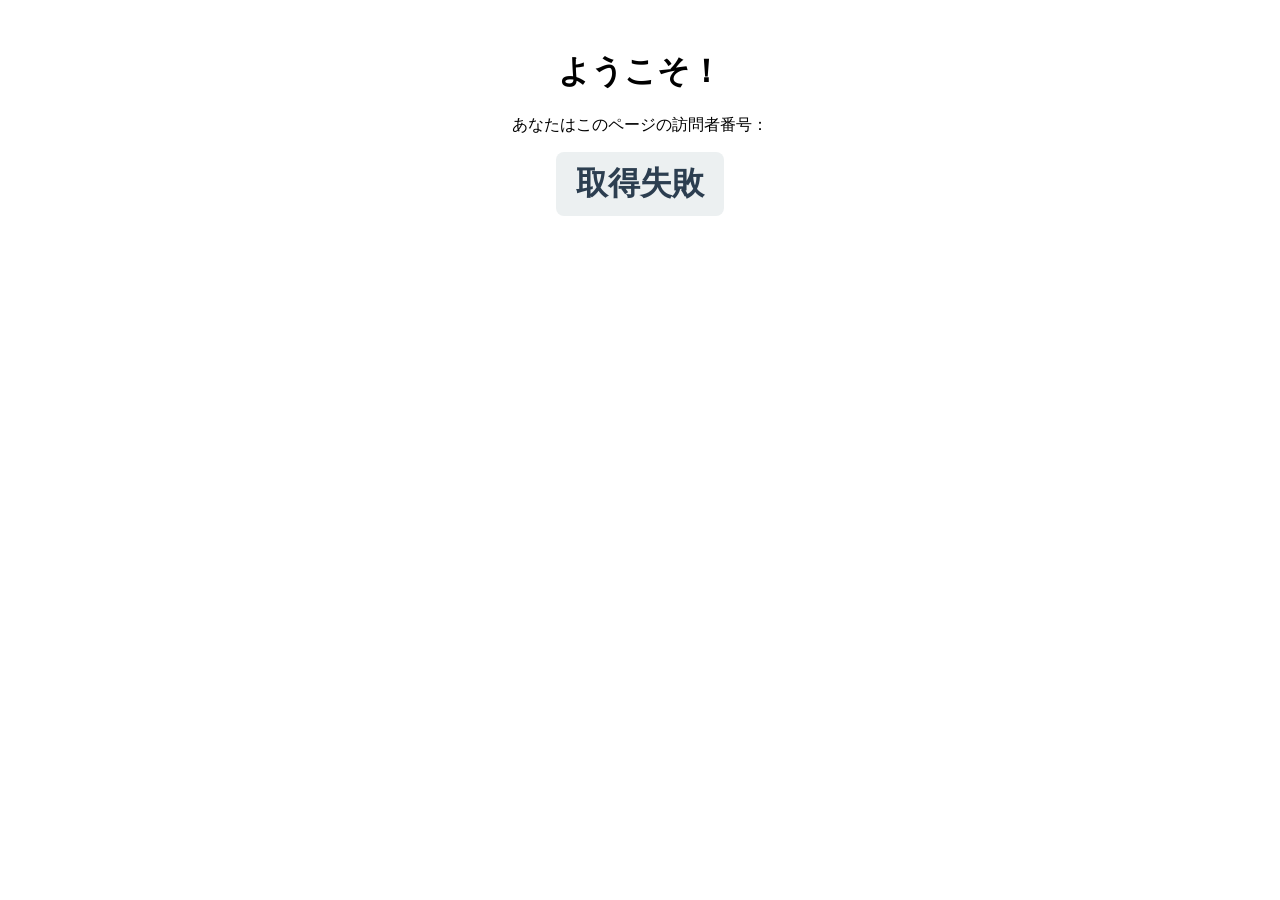
<file: index.html>
<!DOCTYPE html>
<html lang="ja">
<head>
<meta charset="UTF-8">
<title>GitHub Pages アクセスカウンター</title>
<style>
  body { font-family: sans-serif; text-align: center; margin-top: 50px; }
  .counter {
    font-size: 2em;
    font-weight: bold;
    color: #2c3e50;
    background: #ecf0f1;
    padding: 10px 20px;
    border-radius: 8px;
    display: inline-block;
  }
</style>
</head>
<body>

<h1>ようこそ！</h1>
<p>あなたはこのページの訪問者番号：</p>
<div id="counter" class="counter">読み込み中...</div>

<script>
// countapi.xyz を使ってアクセス数を管理
// namespace と key は自由に設定可能（他人と被らないようにする）
const namespace = "mygithubpage";
const key = "homepage";

async function updateCounter() {
    try {
        // API呼び出し（訪問時にカウントアップ）
        const res = await fetch(`https://api.countapi.xyz/hit/${namespace}/${key}`);
        if (!res.ok) throw new Error("APIエラー");
        const data = await res.json();
        document.getElementById("counter").textContent = data.value.toLocaleString();
    } catch (err) {
        console.error(err);
        document.getElementById("counter").textContent = "取得失敗";
    }
}

updateCounter();
</script>

</body>
</html>
</file>
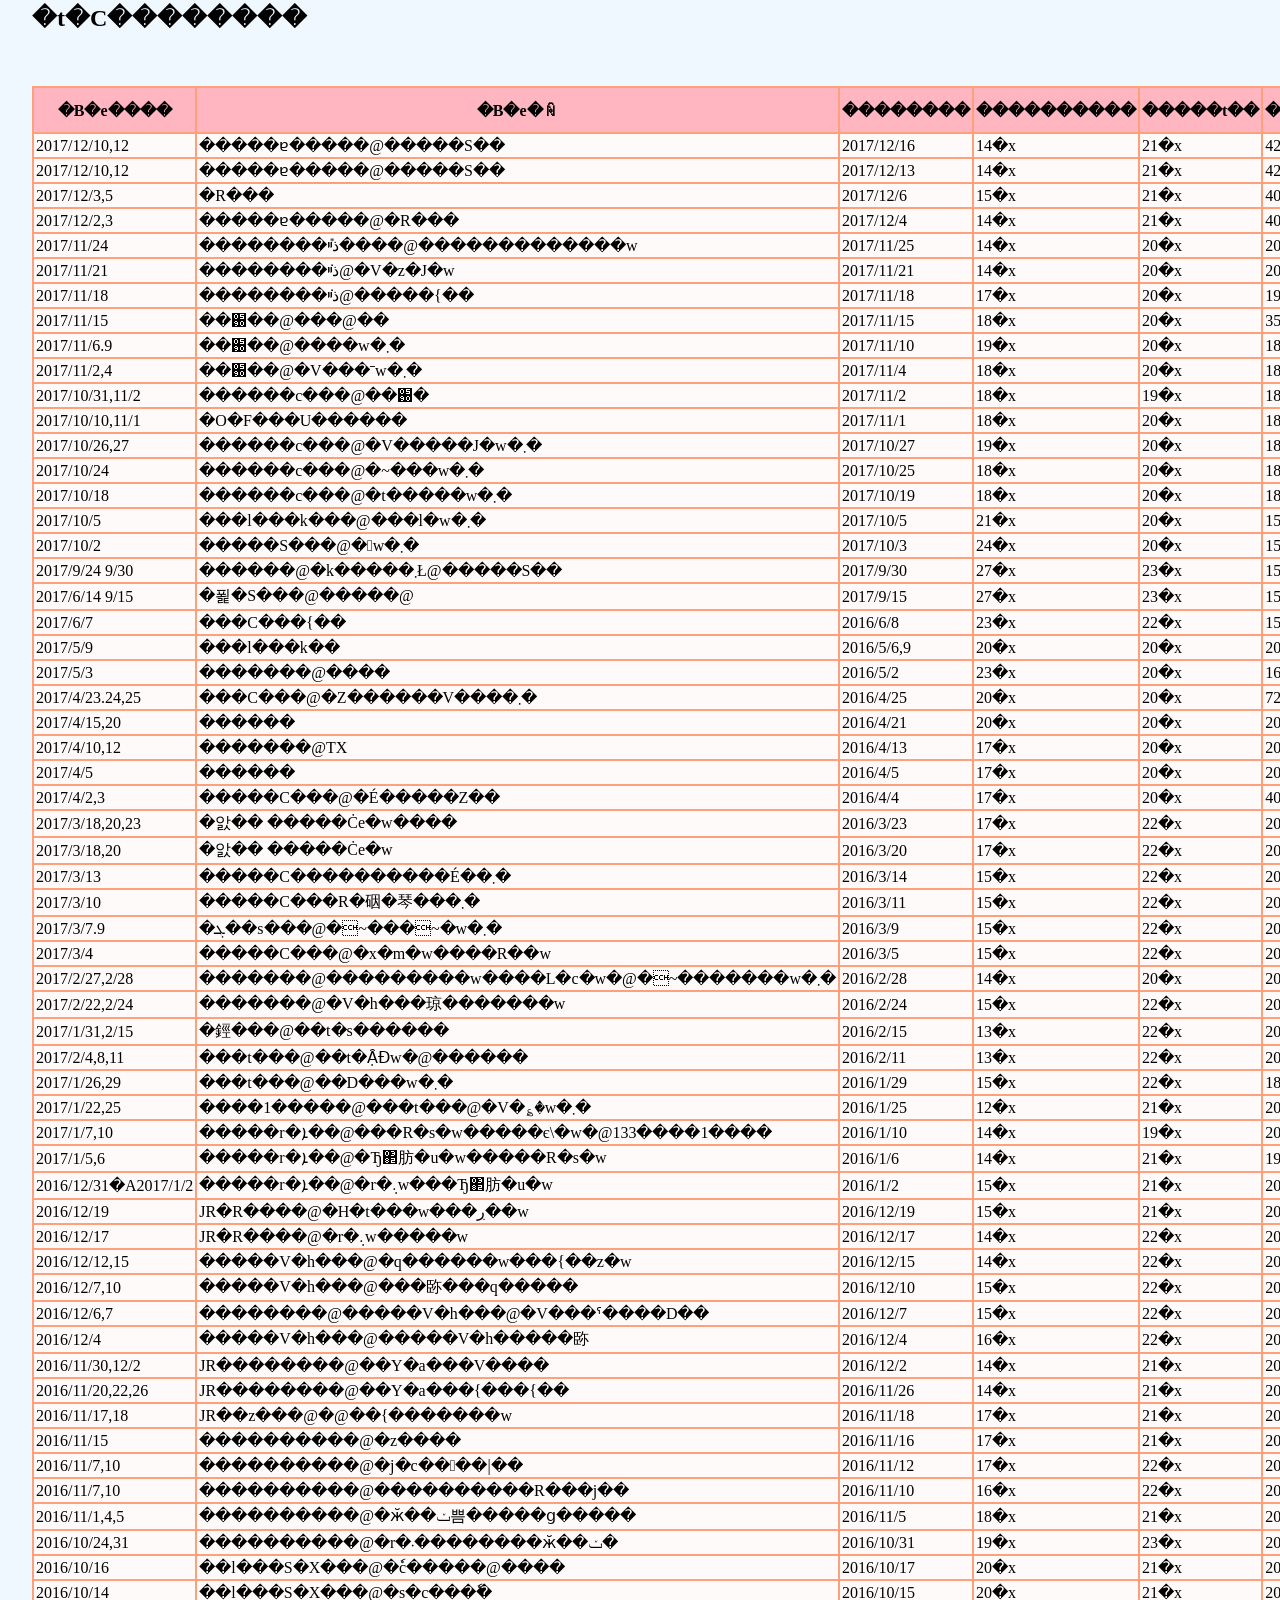
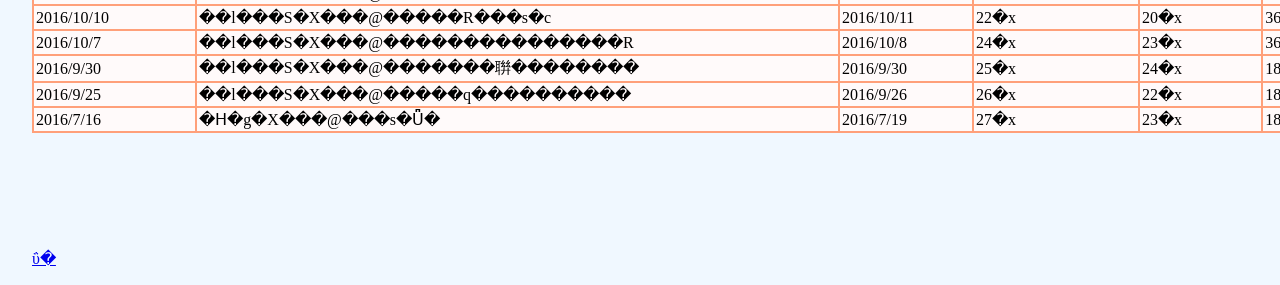
<file: genzou.html>
<style type="text/css">
body { background: aliceblue; color: black ;  font-size: 1.0em; line-height: 1.3em ; margin-left: 2em ; margin-right:2em; }
table, td, th  { border: 2px solid lightsalmon; }
td, th { padding: 2px }
table { border-collapse: collapse; }
th { background: lightpink; }
td { background: snow; }
p { font-size: 1.0em;}
h1 { font-size: 1.5em;}
</style>
<html>
<body>
<h1>�t�C��������<br><br><br></h1>
<p>
<table>
<th>�B�e����</th>
<th>�B�e�ꏊ</th>
<th>��������</th>
<th>����������</th>
<th>�����t��</th>
<th>�����t��</th>
<th>��������</th>
<th>�蒅����</th>
<th>��۸�UP</th>
<th>�@��</th>
</tr>
<td>2017/12/10,12</td>
<td>�����ɐ�����@�����S��</td>
<td>2017/12/16</td>
<td>14�x</td>
<td>21�x</td>
<td>420cc</td>
<td>105��</td>
<td>10��</td>
<td><a href="#">#</a> </td>
<td>ͷ��RF�@��и��35mm�@��۽</td>
</tr>
<td>2017/12/10,12</td>
<td>�����ɐ�����@�����S��</td>
<td>2017/12/13</td>
<td>14�x</td>
<td>21�x</td>
<td>420cc</td>
<td>105��</td>
<td>10��</td>
<td><a href="#">#</a> </td>
<td>ͷ��RF�@��и��35mm�@��۽</td>
</tr>
<td>2017/12/3,5</td>
<td>�R���</td>
<td>2017/12/6</td>
<td>15�x</td>
<td>21�x</td>
<td>40cc(2�{)</td>
<td>100��</td>
<td>10��</td>
<td><a href="#">#</a> </td>
<td>����CLE�@��и��35mm�@��۽</td>
</tr>
<td>2017/12/2,3</td>
<td>�����ɐ�����@�R���</td>
<td>2017/12/4</td>
<td>14�x</td>
<td>21�x</td>
<td>40cc(2�{)</td>
<td>100��</td>
<td>10��</td>
<td><a href="#">#</a> </td>
<td>����CLE�@��и��35mm�@��۽</td>
</tr>
<td>2017/11/24</td>
<td>��������ذײ݊����@�������������w</td>
<td>2017/11/25</td>
<td>14�x</td>
<td>20�x</td>
<td>20cc</td>
<td>100��</td>
<td>10��</td>
<td><a href="https://blogs.yahoo.co.jp/niiza_eki/GALLERY/show_image.html?id=35512261&no=0">2017/11</a> <a href="https://blogs.yahoo.co.jp/niiza_eki/GALLERY/show_image.html?id=35511315&no=0">2017/11</a> <a href="https://blogs.yahoo.co.jp/niiza_eki/GALLERY/show_image.html?id=35510302&no=0">2017/11</a> <a href="https://blogs.yahoo.co.jp/niiza_eki/GALLERY/show_image.html?id=35509398&no=0">2017/11</a></td>
<td>����CLE�@��и��35mm�@��۽</td>
</tr>
<td>2017/11/21</td>
<td>��������ذײ݁@�V�z�J�w</td>
<td>2017/11/21</td>
<td>14�x</td>
<td>20�x</td>
<td>20cc</td>
<td>100��</td>
<td>10��</td>
<td> <a href="https://blogs.yahoo.co.jp/niiza_eki/GALLERY/show_image.html?id=35508266&no=0">2017/11</a> <a href="https://blogs.yahoo.co.jp/niiza_eki/GALLERY/show_image.html?id=35507130&no=0">2017/11</a> <a href="https://blogs.yahoo.co.jp/niiza_eki/GALLERY/show_image.html?id=35506277&no=0">2017/11</a> <a href="https://blogs.yahoo.co.jp/niiza_eki/GALLERY/show_image.html?id=35505396&no=0">2017/11</a>�@</td>
<td>����CLE�@��и��35mm�@��۽</td>
</tr>
<td>2017/11/18</td>
<td>��������ذײ݁@�����{��</td>
<td>2017/11/18</td>
<td>17�x</td>
<td>20�x</td>
<td>19cc</td>
<td>100��</td>
<td>10��</td>
<td></td>
<td>����CLE�@��и��35mm�@��۽</td>
</tr>
<td>2017/11/15</td>
<td>��֐��@���@��</td>
<td>2017/11/15</td>
<td>18�x</td>
<td>20�x</td>
<td>35cc</td>
<td>90��</td>
<td>9��</td>
<td> <a href="https://blogs.yahoo.co.jp/niiza_eki/GALLERY/show_image.html?id=35504508&no=0">2017/11</a> <a href="https://blogs.yahoo.co.jp/niiza_eki/GALLERY/show_image.html?id=35503400&no=0">2017/11</a> <a href="https://blogs.yahoo.co.jp/niiza_eki/GALLERY/show_image.html?id=35502413&no=0">2017/11</a> <a href="https://blogs.yahoo.co.jp/niiza_eki/GALLERY/show_image.html?id=35501335&no=0">2017/11</a> <a href="https://blogs.yahoo.co.jp/niiza_eki/GALLERY/show_image.html?id=35500288&no=0">2017/11</a> <a href="https://blogs.yahoo.co.jp/niiza_eki/GALLERY/show_image.html?id=35499241&no=0">2017/11</a>�@</td>
<td>����CLE�@��и��35mm�@��۽2�{</td>
</tr>
<td>2017/11/6.9</td>
<td>��֐��@����w�܂�</td>
<td>2017/11/10</td>
<td>19�x</td>
<td>20�x</td>
<td>18cc</td>
<td>90��</td>
<td>9��</td>
<td><a href="https://blogs.yahoo.co.jp/niiza_eki/GALLERY/show_image.html?id=35490902&no=0">2017/11</a>�@<a href="https://blogs.yahoo.co.jp/niiza_eki/GALLERY/show_image.html?id=35491975&no=0">2017/11</a>�@<a href="https://blogs.yahoo.co.jp/niiza_eki/GALLERY/show_image.html?id=35494006&no=0">2017/11</a>�@<a href="https://blogs.yahoo.co.jp/niiza_eki/GALLERY/show_image.html?id=35495203&no=0">2017/11</a></td>
<td>����CLE�@canon50mm�@��۽</td>
</tr>
<td>2017/11/2,4</td>
<td>��֐��@�V���ˉw�܂�</td>
<td>2017/11/4</td>
<td>18�x</td>
<td>20�x</td>
<td>18cc</td>
<td>60��</td>
<td>9��</td>
<td><a href="https://blogs.yahoo.co.jp/niiza_eki/GALLERY/show_image.html?id=35485393&no=0">2017/11</a>�@<a href="https://blogs.yahoo.co.jp/niiza_eki/GALLERY/show_image.html?id=35486418&no=0">2017/11</a>�@<a href="https://blogs.yahoo.co.jp/niiza_eki/GALLERY/show_image.html?id=35487644&no=0">2017/11</a>�@<a href="https://blogs.yahoo.co.jp/niiza_eki/GALLERY/show_image.html?id=35488790&no=0">2017/11</a>�@<a href="https://blogs.yahoo.co.jp/niiza_eki/GALLERY/show_image.html?id=35489859&no=0">2017/11</a></td>
<td>ͷ��RF�@ۯ���40mm�@��۽</td>
</tr>
<td>2017/10/31,11/2</td>
<td>������c���@��֐�</td>
<td>2017/11/2</td>
<td>18�x</td>
<td>19�x</td>
<td>18cc</td>
<td>95��</td>
<td>9��</td>
<td><a href="https://blogs.yahoo.co.jp/niiza_eki/GALLERY/show_image.html?id=35482070">2017/10</a> <a href="https://blogs.yahoo.co.jp/niiza_eki/GALLERY/show_image.html?id=35483733">2017/10</a> <a href="https://blogs.yahoo.co.jp/niiza_eki/GALLERY/show_image.html?id=35484076">2017/10</a> <a href="https://blogs.yahoo.co.jp/niiza_eki/GALLERY/show_image.html?id=35485393">2017/10</a></td>
<td>ͷ��RF�@ۯ���40mm�@��۽</td>
</tr>
<td>2017/10/10,11/1</td>
<td>�O�F���U������</td>
<td>2017/11/1</td>
<td>18�x</td>
<td>20�x</td>
<td>18cc</td>
<td>90��</td>
<td>9��</td>
<td><a href="https://blogs.yahoo.co.jp/niiza_sho/GALLERY/show_image.html?id=37021660&no=0">2017/10</a> <a href="https://blogs.yahoo.co.jp/niiza_sho/GALLERY/show_image.html?id=37024840">2017/10</a> <a href="https://blogs.yahoo.co.jp/niiza_sho/GALLERY/show_image.html?id=37026741">2017/10</a></td>
<td>PentaxSP�@ï��50mm�@��۽</td>
</tr>
<td>2017/10/26,27</td>
<td>������c���@�V�����J�w�܂�</td>
<td>2017/10/27</td>
<td>19�x</td>
<td>20�x</td>
<td>18cc</td>
<td>90��</td>
<td>9��</td>
<td><a href="https://blogs.yahoo.co.jp/niiza_eki/GALLERY/show_image.html?id=35477385">2017/10</a> <a href="https://blogs.yahoo.co.jp/niiza_eki/GALLERY/show_image.html?id=35478525">2017/10</a>  <a href="https://blogs.yahoo.co.jp/niiza_eki/GALLERY/show_image.html?id=35479898">2017/10</a>  <a href="https://blogs.yahoo.co.jp/niiza_eki/GALLERY/show_image.html?id=35480969">2017/10</a></td>
<td>ͷ��RF�@canon50mm�@��۽</td>
</tr>
<td>2017/10/24</td>
<td>������c���@�~���w�܂�</td>
<td>2017/10/25</td>
<td>18�x</td>
<td>20�x</td>
<td>18cc</td>
<td>100��</td>
<td>9��</td>
<td><a href="https://blogs.yahoo.co.jp/niiza_eki/GALLERY/show_image.html?id=35473988&no=0">2017/10</a> <a href="https://blogs.yahoo.co.jp/niiza_eki/GALLERY/show_image.html?id=35475150&no=0">2017/10</a> <a href="https://blogs.yahoo.co.jp/niiza_eki/GALLERY/show_image.html?id=35476228&no=0">2017/10</a></td>
<td>ͷ��RF�@�װ����߰25/f4�@��۽</td>
</tr>
<td>2017/10/18</td>
<td>������c���@�t�����w�܂�</td>
<td>2017/10/19</td>
<td>18�x</td>
<td>20�x</td>
<td>18cc</td>
<td>95��</td>
<td>9��</td>
<td><a href="https://blogs.yahoo.co.jp/niiza_eki/GALLERY/show_image.html?id=35468985&no=0">2017/10</a> <a href="https://blogs.yahoo.co.jp/niiza_eki/GALLERY/show_image.html?id=35470220&no=0">2017/10</a> <a href="https://blogs.yahoo.co.jp/niiza_eki/GALLERY/show_image.html?id=35471520&no=0">2017/10</a></td>
<td>ͷ��RF�@�װ����߰25/f4�@��۽</td>
</tr>
<td>2017/10/5</td>
<td>���l���k���@���l�w�܂�</td>
<td>2017/10/5</td>
<td>21�x</td>
<td>20�x</td>
<td>156cc</td>
<td>90��</td>
<td>9��</td>
<td><a href="https://blogs.yahoo.co.jp/niiza_eki/GALLERY/show_image.html?id=35455743&no=0">2017/10</a> <a href="https://blogs.yahoo.co.jp/niiza_eki/GALLERY/show_image.html?id=35457038&no=0">2017/10</a> <a href="https://blogs.yahoo.co.jp/niiza_eki/GALLERY/show_image.html?id=35458324&no=0">2017/10</a> <a href="https://blogs.yahoo.co.jp/niiza_eki/GALLERY/show_image.html?id=35459424&no=0">2017/10</a> <a href="https://blogs.yahoo.co.jp/niiza_eki/GALLERY/show_image.html?id=35460440&no=0">2017/10</a></td>
<td>����CLE�@��и��M35/f2�@��۽</td>
</tr>
<td>2017/10/2</td>
<td>�����S���@�񋏉w�܂�</td>
<td>2017/10/3</td>
<td>24�x</td>
<td>20�x</td>
<td>156cc</td>
<td>90��</td>
<td>9��</td>
<td><a href="https://blogs.yahoo.co.jp/niiza_eki/GALLERY/show_image.html?id=35450975&no=0">2017/9</a> <a href="https://blogs.yahoo.co.jp/niiza_eki/GALLERY/show_image.html?id=35452257&no=0">2017/9</a> <a href="https://blogs.yahoo.co.jp/niiza_eki/GALLERY/show_image.html?id=35453133&no=0">2017/9</a> <a href="https://blogs.yahoo.co.jp/niiza_eki/GALLERY/show_image.html?id=35454369&no=0">2017/9</a></td>
<td>����CLE�@��и��M35/f2�@��۽</td>
</tr>
<td>2017/9/24  9/30</td>
<td>������@�k�����܂Ł@�����S��</td>
<td>2017/9/30</td>
<td>27�x</td>
<td>23�x</td>
<td>15cc</td>
<td>65��</td>
<td>9��</td>
<td><a href="https://blogs.yahoo.co.jp/niiza_eki/GALLERY/show_image.html?id=35445238&no=0">2017/9</a>�@<a href="https://blogs.yahoo.co.jp/niiza_eki/GALLERY/show_image.html?id=35445985&no=0">2017/9</a>�@<a href="https://blogs.yahoo.co.jp/niiza_eki/GALLERY/show_image.html?id=35447396&no=0">2017/9</a>�@<a href="https://blogs.yahoo.co.jp/niiza_eki/GALLERY/show_image.html?id=35448619&no=0">2017/9</a>�@<a href="https://blogs.yahoo.co.jp/niiza_eki/GALLERY/show_image.html?id=35449835&no=0">2017/9</a></td>
<td>����CLE�@��и��M35/f2�@��۽</td>
</tr>
<td>2017/6/14    9/15</td>
<td>�푍�S���@�����@</td>
<td>2017/9/15</td>
<td>27�x</td>
<td>23�x</td>
<td>15cc</td>
<td>65��</td>
<td>9��</td>
<td><a href="https://blogs.yahoo.co.jp/niiza_eki/GALLERY/show_image.html?id=35425460&no=0">2017/9</a>�@<a href="https://blogs.yahoo.co.jp/niiza_eki/GALLERY/show_image.html?id=35426138&no=3">2017/9</a>�@<a href="https://blogs.yahoo.co.jp/niiza_sho/GALLERY/show_image.html?id=36933553&no=0">2017/9</a>�@<a href="https://blogs.yahoo.co.jp/niiza_sho/GALLERY/show_image.html?id=36934694&no=0">2017/9</a></td>
<td>۰ײ35�@��۽</td>
</tr>
<td>2017/6/7</td>
<td>���C���{��</td>
<td>2016/6/8</td>
<td>23�x</td>
<td>22�x</td>
<td>15cc</td>
<td>90��</td>
<td>9��</td>
<td><a href="https://blogs.yahoo.co.jp/niiza_eki/GALLERY/show_image.html?id=35307931&no=0">2017/6</a>�@<a href="https://blogs.yahoo.co.jp/niiza_eki/GALLERY/show_image.html?id=35309039&no=0">2017/6</a>�@<a href="https://blogs.yahoo.co.jp/niiza_eki/GALLERY/show_image.html?id=35310549&no=0">2017/6</a>�@<a href="https://blogs.yahoo.co.jp/niiza_eki/GALLERY/show_image.html?id=35311500&no=0">2017/6</a>�@<a href="https://blogs.yahoo.co.jp/niiza_eki/GALLERY/show_image.html?id=35313133&no=0">2017/6</a></td>
<td>����CLE�@��и��M35/f2�@��۽</td>
</tr>
<td>2017/5/9</td>
<td>���l���k��</td>
<td>2016/5/6,9</td>
<td>20�x</td>
<td>20�x</td>
<td>20cc</td>
<td>90��</td>
<td>9��</td>
<td><a href="https://blogs.yahoo.co.jp/niiza_eki/GALLERY/show_image.html?id=35266961&no=0">2017/5</a>�@<a href="https://blogs.yahoo.co.jp/niiza_eki/GALLERY/show_image.html?id=35268353&no=2">2017/5</a>�@<a href="https://blogs.yahoo.co.jp/niiza_eki/GALLERY/show_image.html?id=35269763&no=0">2017/5</a>�@<a href="https://blogs.yahoo.co.jp/niiza_eki/GALLERY/show_image.html?id=35271062&no=0">2017/5</a></td>
<td>����CLE�@��и��M35/f2�@��۽</td>
</tr>
<td>2017/5/3</td>
<td>�������@����</td>
<td>2016/5/2</td>
<td>23�x</td>
<td>20�x</td>
<td>16cc</td>
<td>90��</td>
<td>9��</td>
<td><a href="https://blogs.yahoo.co.jp/niiza_eki/GALLERY/show_image.html?id=35259077&no=0">2017/5</a>�@<a href="https://blogs.yahoo.co.jp/niiza_eki/GALLERY/show_image.html?id=35260491&no=0">2017/5</a>�@<a href="https://blogs.yahoo.co.jp/niiza_eki/GALLERY/show_image.html?id=35262026&no=0">2017/5</a>�@<a href="https://blogs.yahoo.co.jp/niiza_eki/GALLERY/show_image.html?id=35263641&no=0">2017/5</a>�@<a href="https://blogs.yahoo.co.jp/niiza_eki/GALLERY/show_image.html?id=35265283&no=0">2017/5</a></td>
<td>۰ײ35�@��۽</td>
</tr>
<td>2017/4/23.24,25</td>
<td>���C���@�Z������V����܂�</td>
<td>2016/4/25</td>
<td>20�x</td>
<td>20�x</td>
<td>72cc�i4�{�j</td>
<td>90��</td>
<td>9��</td>
<td> <a href="http://niiza-shoo.cocolog-nifty.com/blog/2017/05/20174-7d2e.html">2017/5</a>�@<a href="https://blogs.yahoo.co.jp/niiza_eki/GALLERY/show_image.html?id=35253284&no=0">2017/4</a> <a href="https://blogs.yahoo.co.jp/niiza_eki/GALLERY/show_image.html?id=35254840&no=0">2017/4</a> <a href="https://blogs.yahoo.co.jp/niiza_eki/GALLERY/show_image.html?id=35256226&no=0">2017/5</a>  <a href="https://blogs.yahoo.co.jp/niiza_eki/GALLERY/show_image.html?id=35254840&no=0">2017/4</a> <a href="https://blogs.yahoo.co.jp/niiza_eki/GALLERY/show_image.html?id=35257607&no=0">2017/5</a></td>
<td>۰ײ35�@��۽</td>
</tr>
<td>2017/4/15,20</td>
<td>������</td>
<td>2016/4/21</td>
<td>20�x</td>
<td>20�x</td>
<td>20cc</td>
<td>80��</td>
<td>8��</td>
<td><a href="https://blogs.yahoo.co.jp/niiza_eki/GALLERY/show_image.html?id=35240733&no=0">2017/4</a>�@<a href="https://blogs.yahoo.co.jp/niiza_eki/GALLERY/show_image.html?id=35247817&no=0">2017/4</a>�@<a href="https://blogs.yahoo.co.jp/niiza_eki/GALLERY/show_image.html?id=35248901&no=0">2017/4</a>�@<a href="https://blogs.yahoo.co.jp/niiza_eki/GALLERY/show_image.html?id=35250238&no=0">2017/4</a>�@<a href="https://blogs.yahoo.co.jp/niiza_eki/GALLERY/show_image.html?id=35252308&no=0">2017/4</a></td>
<td>۰ײ35�@��۽</td>
</tr>
<td>2017/4/10,12</td>
<td>�������@TX</td>
<td>2016/4/13</td>
<td>17�x</td>
<td>20�x</td>
<td>20cc</td>
<td>90��</td>
<td>8��</td>
<td><a href="https://blogs.yahoo.co.jp/niiza_eki/GALLERY/show_image.html?id=35223487&no=0">2017/4</a>�@<a href="https://blogs.yahoo.co.jp/niiza_eki/GALLERY/show_image.html?id=35224983&no=0">2017/4</a>�@<a href="https://blogs.yahoo.co.jp/niiza_eki/GALLERY/show_image.html?id=35234987&no=0">2017/4</a></td>
<td>۰ײ35�@��۽</td>
</tr>
<td>2017/4/5</td>
<td>������</td>
<td>2016/4/5</td>
<td>17�x</td>
<td>20�x</td>
<td>20cc</td>
<td>85��</td>
<td>8��</td>
<td><a href="https://blogs.yahoo.co.jp/niiza_eki/GALLERY/show_image.html?id=35218541&no=0">2017/4</a>�@<a href="https://blogs.yahoo.co.jp/niiza_eki/GALLERY/show_image.html?id=35219403&no=0">2017/4</a>�@<a href="https://blogs.yahoo.co.jp/niiza_eki/GALLERY/show_image.html?id=35220564&no=0">2017/4</a>�@<a href="https://blogs.yahoo.co.jp/niiza_eki/GALLERY/show_image.html?id=35221960&no=0">2017/4</a></td>
<td>۰ײ35�@��۽</td>
</tr>
<td>2017/4/2,3</td>
<td>�����C���@�É�����Z��</td>
<td>2016/4/4</td>
<td>17�x</td>
<td>20�x</td>
<td>40cc(2�{�j</td>
<td>85��</td>
<td>8��</td>
<td><a href="http://niiza-shoo.cocolog-nifty.com/blog/2017/04/20174-31ee.html">2017/4</a>�@<a href="http://niiza-shoo.cocolog-nifty.com/blog/2017/04/220174-7baa.html">2017/4</a>�@<a href="http://niiza-shoo.cocolog-nifty.com/blog/2017/04/320174-2e6e.html">2017/4</a>�@<a href="http://niiza-shoo.cocolog-nifty.com/blog/2017/04/420174-1618.html">2017/4</a>�@<a href="http://niiza-shoo.cocolog-nifty.com/blog/2017/04/520174-c525.html">2017/4</a></td>
<td>����CLE�@��и��M35/f2�@��۽</td>
</tr>
<td>2017/3/18,20,23</td>
<td>�앐�� �����Ċe�w����</td>
<td>2016/3/23</td>
<td>17�x</td>
<td>22�x</td>
<td>20cc</td>
<td>85��</td>
<td>7��</td>
<td><a href="https://blogs.yahoo.co.jp/niiza_eki/GALLERY/show_image.html?id=35204512&no=0">2017/3</a>�@<a href="https://blogs.yahoo.co.jp/niiza_eki/GALLERY/show_image.html?id=35205985&no=0">2017/3</a>�@<a href="https://blogs.yahoo.co.jp/niiza_eki/GALLERY/show_image.html?id=35207334&no=0">2017/3</a>�@<a href="https://blogs.yahoo.co.jp/niiza_eki/GALLERY/show_image.html?id=35208591&no=0">2017/3</a>�@<a href="https://blogs.yahoo.co.jp/niiza_eki/GALLERY/show_image.html?id=35209902&no=0">2017/3</a></td>
<td>����CLE�@��и��M35/f2�@��۽</td>
</tr>
<td>2017/3/18,20</td>
<td>�앐�� �����Ċe�w</td>
<td>2016/3/20</td>
<td>17�x</td>
<td>22�x</td>
<td>20cc</td>
<td>80��</td>
<td>7��</td>
<td><a href="https://blogs.yahoo.co.jp/niiza_eki/GALLERY/show_image.html?id=35197897&no=0">2017/3</a>�@<a href="https://blogs.yahoo.co.jp/niiza_eki/GALLERY/show_image.html?id=35199143&no=0">2017/3</a>�@<a href="https://blogs.yahoo.co.jp/niiza_eki/GALLERY/show_image.html?id=35200662&no=0">2017/3</a>�@<a href="https://blogs.yahoo.co.jp/niiza_eki/GALLERY/show_image.html?id=35201772&no=1">2017/3</a>�@<a href="https://blogs.yahoo.co.jp/niiza_eki/GALLERY/show_image.html?id=35203091&no=0">2017/3</a>�@<a href="http://niiza-shoo.cocolog-nifty.com/blog/2017/04/jr20173-6fa9.html">2017/3</a>�@</td>
<td>����CLE�@��и��M35/f2�@��۽</td>
</tr>
<td>2017/3/13</td>
<td>�����C����������É��܂�</td>
<td>2016/3/14</td>
<td>15�x</td>
<td>22�x</td>
<td>20cc</td>
<td>85��</td>
<td>7��</td>
<td><a href="https://blogs.yahoo.co.jp/niiza_eki/GALLERY/show_image.html?id=35196339&no=0">2017/3</a>�@<a href="http://niiza-shoo.cocolog-nifty.com/blog/2017/03/_-20173-b007.html">2017/3</a>�@<a href="http://niiza-shoo.cocolog-nifty.com/blog/2017/03/20173-6a63.html">2017/3</a>�@<a href="http://niiza-shoo.cocolog-nifty.com/blog/2017/03/_-20173-b007.html">2017/3</a>�@<a href="http://niiza-shoo.cocolog-nifty.com/blog/2017/03/20173-9662.html">2017/3</a></td>
<td>����CLE�@��и��M35/f2�@��۽</td>
</tr>
<td>2017/3/10</td>
<td>�����C���R�䂩�琴���܂�</td>
<td>2016/3/11</td>
<td>15�x</td>
<td>22�x</td>
<td>20cc</td>
<td>80��</td>
<td>7��</td>
<td><a href="https://blogs.yahoo.co.jp/niiza_eki/GALLERY/show_image.html?id=35190894&no=0">2017/3</a>�@<a href="https://blogs.yahoo.co.jp/niiza_eki/GALLERY/show_image.html?id=35190894&no=0">2017/3</a>�@<a href="https://blogs.yahoo.co.jp/niiza_eki/GALLERY/show_image.html?id=35194842&no=0">2017/3</a>�@<a href="http://niiza-shoo.cocolog-nifty.com/blog/2017/03/20173-2c14.html">2017/3</a>�@<a href="http://niiza-shoo.cocolog-nifty.com/blog/2017/03/20173-7b55.html">2017/3</a>�@<a href="http://niiza-shoo.cocolog-nifty.com/blog/2017/03/20173-e842.html">2017/3</a></td>
<td>����CLE�@��и��M35/f2�@��۽</td>
</tr>
<td>2017/3/7.9</td>
<td>�ܓ��s���@�~���~�w�܂�</td>
<td>2016/3/9</td>
<td>15�x</td>
<td>22�x</td>
<td>20cc</td>
<td>80��</td>
<td>7��</td>
<td><a href="https://blogs.yahoo.co.jp/niiza_eki/GALLERY/show_image.html?id=35184025&no=0">2017/3</a>�@<a href="https://blogs.yahoo.co.jp/niiza_eki/GALLERY/show_image.html?id=35186607&no=0">2017/3</a>�@<a href="https://blogs.yahoo.co.jp/niiza_eki/GALLERY/show_image.html?id=35188180&no=0">2017/3</a>�@<a href="https://blogs.yahoo.co.jp/niiza_eki/GALLERY/show_image.html?id=35189606&no=0">2017/3</a> </td>
<td>����CLE�@��и��M35/f2�@��۽</td>
</tr>
<td>2017/3/4</td>
<td>�����C���@�x�m�w����R��w</td>
<td>2016/3/5</td>
<td>15�x</td>
<td>22�x</td>
<td>20cc</td>
<td>85��</td>
<td>7��</td>
<td><a href="http://niiza-shoo.cocolog-nifty.com/blog/2017/03/20173-b9e7.html">2017/3</a>  <a href="http://niiza-shoo.cocolog-nifty.com/blog/2017/03/20173-7bf2.html">2017/3</a>  <a href="http://niiza-shoo.cocolog-nifty.com/blog/2017/03/20173-c754.html">2017/3</a>  <a href="http://niiza-shoo.cocolog-nifty.com/blog/2017/03/20173-ffc4.html">2017/3</a></td>
<td>����CLE�@��и��M35/f2�@��۽</td>
</tr>
<td>2017/2/27,2/28</td>
<td>�������@���������w����L�c�w�@�~�������w�܂�</td>
<td>2016/2/28</td>
<td>14�x</td>
<td>20�x</td>
<td>20cc</td>
<td>85��</td>
<td>7��</td>
<td><a href="http://blogs.yahoo.co.jp/niiza_eki/GALLERY/show_image.html?id=35169725&no=0">2017/2</a>  <a href="http://blogs.yahoo.co.jp/niiza_eki/GALLERY/show_image.html?id=35171148&no=0">2017/2</a>  <a href="http://blogs.yahoo.co.jp/niiza_eki/GALLERY/show_image.html?id=35174056&no=0">2017/2</a>  <a href="http://blogs.yahoo.co.jp/niiza_eki/GALLERY/show_image.html?id=35175378&no=0">2017/2</a>  <a href="#">__</a></td>
<td>����CLE�@��и��M35/f2�@��۽</td>
</tr>
<td>2017/2/22,2/24</td>
<td>�������@�V�h���琼�������w</td>
<td>2016/2/24</td>
<td>15�x</td>
<td>22�x</td>
<td>20cc</td>
<td>80��</td>
<td>7��</td>
<td><a href="http://blogs.yahoo.co.jp/niiza_eki/GALLERY/show_image.html?id=35162256&no=0">2017/2</a>  <a href="http://blogs.yahoo.co.jp/niiza_eki/GALLERY/show_image.html?id=35163146&no=0">2017/2</a>  <a href="http://blogs.yahoo.co.jp/niiza_eki/GALLERY/show_image.html?id=35164554&no=0">2017/2</a>  <a href="http://blogs.yahoo.co.jp/niiza_eki/GALLERY/show_image.html?id=35166411&no=0">2017/2</a>  <a href="http://blogs.yahoo.co.jp/niiza_eki/GALLERY/show_image.html?id=35168033&no=0">2017/2</a></td>
<td>����CLE�@��и��M35/f2�@��۽</td>
</tr>
<td>2017/1/31,2/15</td>
<td>�鋞���@��t�s������</td>
<td>2016/2/15</td>
<td>13�x</td>
<td>22�x</td>
<td>20cc</td>
<td>90��</td>
<td>7��</td>
<td><a href="http://blogs.yahoo.co.jp/niiza_eki/GALLERY/show_image.html?id=35151527&no=0">2017/2</a>  <a href="http://blogs.yahoo.co.jp/niiza_eki/GALLERY/show_image.html?id=35152981&no=0">2017/2</a>  <a href="http://blogs.yahoo.co.jp/niiza_eki/GALLERY/show_image.html?id=35154396&no=0">2017/2</a>  <a href="http://blogs.yahoo.co.jp/niiza_eki/GALLERY/show_image.html?id=35150129&no=0">2017/2</a></td>
<td>�������LX�@���Ű50/1.4�@��۽</td>
</tr>
<td>2017/2/4,8,11</td>
<td>���t���@��t�݂ȂƉw�@������</td>
<td>2016/2/11</td>
<td>13�x</td>
<td>22�x</td>
<td>20cc</td>
<td>90��</td>
<td>7��</td>
<td><a href="http://blogs.yahoo.co.jp/niiza_eki/GALLERY/show_image.html?id=35145879&no=0">2017/2</a>  <a href="http://blogs.yahoo.co.jp/niiza_eki/GALLERY/show_image.html?id=35143974&no=0">2017/2</a>  <a href="http://blogs.yahoo.co.jp/niiza_eki/GALLERY/show_image.html?id=35142314&no=0">2017/2</a>  <a href="http://blogs.yahoo.co.jp/niiza_eki/GALLERY/show_image.html?id=35145879&no=0">2017/2</a>  <a href="http://blogs.yahoo.co.jp/niiza_eki/GALLERY/show_image.html?id=35146812&no=0">2017/2</a>  <a href="http://blogs.yahoo.co.jp/niiza_eki/GALLERY/show_image.html?id=35148599&no=0">2017/2</a></td>
<td>۰ײ35�@ï��40mm�@��۽</td>
</tr>
<td>2017/1/26,29</td>
<td>���t���@��D���w�܂�</td>
<td>2016/1/29</td>
<td>15�x</td>
<td>22�x</td>
<td>18cc</td>
<td>90��</td>
<td>7��</td>
<td><a href="http://blogs.yahoo.co.jp/niiza_eki/GALLERY/show_image.html?id=35123826&no=0">2017/1</a>  <a href="http://blogs.yahoo.co.jp/niiza_eki/GALLERY/show_image.html?id=35122649&no=0">2017/1</a></td>
<td>۰ײ35�@ï��40mm�@��۽</td>
</tr>
<td>2017/1/22,25</td>
<td>����1�����@���t���@�V�؏�w�܂�</td>
<td>2016/1/25</td>
<td>12�x</td>
<td>21�x</td>
<td>20cc</td>
<td>90��</td>
<td>7��</td>
<td><a href="http://niiza-shoo.cocolog-nifty.com/blog/2017/01/120171-e6b2.html">2017/1</a>  <a href="http://blogs.yahoo.co.jp/niiza_eki/GALLERY/show_image.html?id=35118654&no=0">2017/1</a>  <a href="http://blogs.yahoo.co.jp/niiza_eki/GALLERY/show_image.html?id=35119366&no=0">2017/1</a></td>
<td>����CLE�@��и��M35/f2�@��۽</td>
</tr>
<td>2017/1/7,10</td>
<td>�����r�ܐ��@���R�s�w�����є\�w�@133����1����</td>
<td>2016/1/10</td>
<td>14�x</td>
<td>19�x</td>
<td>20cc</td>
<td>90��</td>
<td>7��</td>
<td><a href="http://blogs.yahoo.co.jp/niiza_eki/GALLERY/show_image.html?id=35099097&no=0">2017/1</a>  <a href="http://blogs.yahoo.co.jp/niiza_eki/GALLERY/show_image.html?id=35100380&no=0">2017/1</a>  <a href="http://blogs.yahoo.co.jp/niiza_eki/GALLERY/show_image.html?id=35101899&no=0">2017/1</a></td>
<td>�������LX�@SMC-M2.8/28mm�@��۽</td>
</tr>
<td>2017/1/5,6</td>
<td>�����r�ܐ��@�Ђ΂肪�u�w�����R�s�w</td>
<td>2016/1/6</td>
<td>14�x</td>
<td>21�x</td>
<td>19cc</td>
<td>85��</td>
<td>7��</td>
<td><a href="http://blogs.yahoo.co.jp/niiza_eki/GALLERY/show_image.html?id=35091836&no=0">2017/1</a>  <a href="http://blogs.yahoo.co.jp/niiza_eki/GALLERY/show_image.html?id=35093460&no=0">2017/1</a>  <a href="http://blogs.yahoo.co.jp/niiza_eki/GALLERY/show_image.html?id=35094932&no=0">2017/1</a>  <a href="http://blogs.yahoo.co.jp/niiza_eki/GALLERY/show_image.html?id=35096319&no=0">2017/1</a>  <a href="http://blogs.yahoo.co.jp/niiza_eki/GALLERY/show_image.html?id=35097603&no=0">2017/1</a></td>
<td>�������SP�@ï��50/f2.8�@��۽</td>
</tr>
<td>2016/12/31�A2017/1/2</td>
<td>�����r�ܐ��@�r�܉w���Ђ΂肪�u�w</td>
<td>2016/1/2</td>
<td>15�x</td>
<td>21�x</td>
<td>20cc</td>
<td>80��</td>
<td>7��</td>
<td>  <a href="http://blogs.yahoo.co.jp/niiza_eki/GALLERY/show_image.html?id=35086367&no=0">2017/1</a>  <a href="http://blogs.yahoo.co.jp/niiza_eki/GALLERY/show_image.html?id=35088046&no=0">2017/1</a> <a href="http://blogs.yahoo.co.jp/niiza_eki/GALLERY/show_image.html?id=35089290&no=0">2017/1</a> <a href="http://blogs.yahoo.co.jp/niiza_eki/GALLERY/show_image.html?id=35090622&no=0">2017/1</a> <a href="http://blogs.yahoo.co.jp/niiza_eki/GALLERY/show_image.html?id=35091836&no=0">2017/1</a></td>
<td>�������SP�@ï��50/f2.8�@��۽</td>
</tr>
<td>2016/12/19</td>
<td>JR�R����@�H�t���w���ڔ��w</td>
<td>2016/12/19</td>
<td>15�x</td>
<td>21�x</td>
<td>20cc</td>
<td>80��</td>
<td>7��</td>
<td><a href="http://blogs.yahoo.co.jp/niiza_eki/GALLERY/show_image.html?id=35068264&no=0">2016/12</a>  <a href="http://blogs.yahoo.co.jp/niiza_eki/GALLERY/show_image.html?id=35069387&no=0">2016/12</a>  <a href="http://blogs.yahoo.co.jp/niiza_eki/GALLERY/show_image.html?id=35070913&no=0">2016/12</a>  <a href="http://blogs.yahoo.co.jp/niiza_eki/GALLERY/show_image.html?id=35072681&no=0">2016/12</a></td>
<td>����CLE�@��и��M35/f2�@��۽</td>
</tr>
<td>2016/12/17</td>
<td>JR�R����@�r�܉w�����w</td>
<td>2016/12/17</td>
<td>14�x</td>
<td>22�x</td>
<td>20cc</td>
<td>80��</td>
<td>7��</td>
<td><a href="http://blogs.yahoo.co.jp/niiza_eki/GALLERY/show_image.html?id=35079700&no=1">2016/12</a>  <a href="http://blogs.yahoo.co.jp/niiza_eki/GALLERY/show_image.html?id=35077748&no=0">2016/12</a>  <a href="http://blogs.yahoo.co.jp/niiza_eki/GALLERY/show_image.html?id=35076394&no=0">2016/12</a>  <a href="http://blogs.yahoo.co.jp/niiza_eki/GALLERY/show_image.html?id=35075002&no=0">2016/12</a>  <a href="http://blogs.yahoo.co.jp/niiza_eki/GALLERY/show_image.html?id=35073657&no=0">2016/12</a></td>
<td>����CLE�@��и��M35/f2�@��۽</td>
</tr>
<td>2016/12/12,15</td>
<td>�����V�h���@�q������w���{��z�w</td>
<td>2016/12/15</td>
<td>14�x</td>
<td>22�x</td>
<td>20cc</td>
<td>90��</td>
<td>7��</td>
<td><a href="http://blogs.yahoo.co.jp/niiza_eki/GALLERY/show_image.html?id=35060707&no=0">2016/12</a>  <a href="http://blogs.yahoo.co.jp/niiza_eki/GALLERY/show_image.html?id=35062222&no=0">2016/12</a>  <a href="http://blogs.yahoo.co.jp/niiza_eki/GALLERY/show_image.html?id=35063748&no=1">2016/12</a></td>
<td>�������SP�@ï��50mm�@��۽</td>
</tr>
<td>2016/12/7,10</td>
<td>�����V�h���@���䑐���q�����</td>
<td>2016/12/10</td>
<td>15�x</td>
<td>22�x</td>
<td>20cc</td>
<td>90��</td>
<td>7��</td>
<td><a href="http://blogs.yahoo.co.jp/niiza_eki/GALLERY/show_image.html?id=35056514&no=0">2016/12</a>  <a href="http://blogs.yahoo.co.jp/niiza_eki/GALLERY/show_image.html?id=35057917&no=0">2016/12_</a>  <a href="http://blogs.yahoo.co.jp/niiza_eki/GALLERY/show_image.html?id=35059767&no=0">2016/12_</a></td>
<td>ͷ��RF�@��-����߰25mm/F4�@��۽</td>
</tr>
<td>2016/12/6,7</td>
<td>��������@�����V�h���@�V���ˁ����D��</td>
<td>2016/12/7</td>
<td>15�x</td>
<td>22�x</td>
<td>20cc</td>
<td>95��</td>
<td>7��</td>
<td><a href="http://blogs.yahoo.co.jp/niiza_eki/GALLERY/show_image.html?id=35048527&no=0">2016/12</a>  <a href="http://blogs.yahoo.co.jp/niiza_eki/GALLERY/show_image.html?id=35051566&no=0">2016/12</a></td>
<td>ͷ��RF�@��-����߰25mm/F4�@��۽</td>
</tr>
<td>2016/12/4</td>
<td>�����V�h���@�����V�h�����䑐</td>
<td>2016/12/4</td>
<td>16�x</td>
<td>22�x</td>
<td>20cc</td>
<td>95��</td>
<td>8��</td>
<td><a href="http://blogs.yahoo.co.jp/niiza_eki/GALLERY/show_image.html?id=35053250&no=0">2016/12</a>  <a href="http://blogs.yahoo.co.jp/niiza_eki/GALLERY/show_image.html?id=35054846&no=0">2016/12</a> </td>
<td>ͷ��RF�@��-����߰25mm/F4�@��۽</td>
</tr>
<td>2016/11/30,12/2</td>
<td>JR��������@��Y�a���V����</td>
<td>2016/12/2</td>
<td>14�x</td>
<td>21�x</td>
<td>20cc</td>
<td>95��</td>
<td>8��</td>
<td><a href="http://blogs.yahoo.co.jp/niiza_eki/GALLERY/show_image.html?id=35039698&no=0">2016/12_</a>  <a href="http://blogs.yahoo.co.jp/niiza_eki/GALLERY/show_image.html?id=35040645&no=0">2016/12_</a></td>
<td>����CLE�@��и��M35/f2�@��۽</td>
</tr>
<td>2016/11/20,22,26</td>
<td>JR��������@��Y�a���{���{��</td>
<td>2016/11/26</td>
<td>14�x</td>
<td>21�x</td>
<td>20cc</td>
<td>95��</td>
<td>8��</td>
<td><a href="#">2016/12</a>  <a href="#">2016/12</a> </td>
<td>����CLE�@��и��M35/f2�@��۽</td>
</tr>
<td>2016/11/17,18</td>
<td>JR��z���@�@��{�������w</td>
<td>2016/11/18</td>
<td>17�x</td>
<td>21�x</td>
<td>20cc</td>
<td>90��</td>
<td>8��</td>
<td><a href="http://blogs.yahoo.co.jp/niiza_sho/GALLERY/show_image.html?id=36362038&no=0">2016/11_</a>  <a href="http://blogs.yahoo.co.jp/niiza_eki/GALLERY/show_image.html?id=35016914&no=0">2016/11_</a>  <a href="http://blogs.yahoo.co.jp/niiza_eki/GALLERY/show_image.html?id=35018609&no=0">2016/11_</a>  <a href="http://blogs.yahoo.co.jp/niiza_eki/GALLERY/show_image.html?id=35020257&no=0">2016/11_</a></td>
<td>�������LX�@ï��50/2.8�@��۽</td>
</tr>
<td>2016/11/15</td>
<td>����������@�z����</td>
<td>2016/11/16</td>
<td>17�x</td>
<td>21�x</td>
<td>20cc</td>
<td>90��</td>
<td>8��</td>
<td><a href="http://niiza-shoo.cocolog-nifty.com/blog/2016/11/201611-04d7.html">2016/11_</a> <a href="http://blogs.yahoo.co.jp/niiza_eki/GALLERY/show_image.html?id=35015769&no=0">2016/11_</a> <a href="http://blogs.yahoo.co.jp/niiza_eki/GALLERY/show_image.html?id=35015306&no=0">2016/11_</a></td>
<td>�������LX�@���Ű50/1.4�@��۽</td>
</tr>
<td>2016/11/7,10</td>
<td>����������@�j�с��񋏁��|��</td>
<td>2016/11/12</td>
<td>17�x</td>
<td>22�x</td>
<td>20cc</td>
<td>85��</td>
<td>8��</td>
<td><a href="http://niiza-shoo.cocolog-nifty.com/blog/2016/11/201611-7919.html">2016/11_</a> <a href="http://blogs.yahoo.co.jp/niiza_eki/GALLERY/show_image.html?id=35010712&no=0">2016/11_</a></td>
<td>�������LX�@SMC M50/1.4�@��۽</td>
</tr>
<td>2016/11/7,10</td>
<td>����������@���⁨�������R���j��</td>
<td>2016/11/10</td>
<td>16�x</td>
<td>22�x</td>
<td>20cc</td>
<td>92��</td>
<td>8��</td>
<td><a href="http://niiza-shoo.cocolog-nifty.com/blog/2016/11/201611-b202.html">2016/11_</a> <a href="http://blogs.yahoo.co.jp/niiza_eki/GALLERY/show_image.html?id=35003901&no=0">2016/11_</a> <a href="http://blogs.yahoo.co.jp/niiza_eki/GALLERY/show_image.html?id=35002852&no=0">2016/11_</a></td>
<td>�������LX�@SMC M28/2.8�@��۽</td>
</tr>
<td>2016/11/1,4,5</td>
<td>����������@�ӂ��ݖ쁨�����ց�����</td>
<td>2016/11/5</td>
<td>18�x</td>
<td>21�x</td>
<td>20cc</td>
<td>95��</td>
<td>8��</td>
<td><a href="http://niiza-shoo.cocolog-nifty.com/blog/2016/11/2016114-38f9.html">2016/11_</a> <a href="http://blogs.yahoo.co.jp/niiza_eki/GALLERY/show_image.html?id=34997678&no=0">2016/11_</a></td>
<td>�������SP�@REVUENON35/2.8�@��۽</td>
</tr>
<td>2016/10/24,31</td>
<td>����������@�r�܁��������ӂ��ݖ�</td>
<td>2016/10/31</td>
<td>19�x</td>
<td>23�x</td>
<td>20cc</td>
<td>95��</td>
<td>8��</td>
<td><a href="http://niiza-shoo.cocolog-nifty.com/blog/2016/11/2016102431-7696.html">2016/11_</a>  <a href="http://blogs.yahoo.co.jp/miketora_momo/GALLERY/show_image.html?id=17742047&no=0">2016/11_</a></td>
<td>�������SP�@ï��50mm�@��۽</td>
</tr>
<td>2016/10/16</td>
<td>��l���S�X���@�ٗс�����@����</td>
<td>2016/10/17</td>
<td>20�x</td>
<td>21�x</td>
<td>20cc</td>
<td>95��</td>
<td>8��</td>
<td><a href="http://niiza-shoo.cocolog-nifty.com/blog/2016/10/16-9a55.html">2016/10_</a> <a href="http://niiza-shoo.cocolog-nifty.com/blog/2016/10/6-9025.html">����2016/10_</a> <a href="http://blogs.yahoo.co.jp/niiza_shooyh/GALLERY/show_image.html?id=13376795&no=0">2016/10_</a><a href="http://blogs.yahoo.co.jp/miketora_momo/GALLERY/show_image_v2.html?id=http%3A%2F%2Fblogs.c.yimg.jp%2Fres%2Fblog-4f-dc%2Fmiketora_momo%2Ffolder%2F560458%2F78%2F17724978%2Fimg_0%3F1477004787">2016/10_</a></td>
<td>ͷ��RF�@35mm�@��۽</td>
</tr>
<td>2016/10/14</td>
<td>��l���S�X���@�s�c���ٗ�</td>
<td>2016/10/15</td>
<td>20�x</td>
<td>21�x</td>
<td>20cc</td>
<td>90��</td>
<td>8��</td>
<td><a href="http://niiza-shoo.cocolog-nifty.com/blog/2016/10/15-17c1.html">2016/10_</a>  <a href="http://niiza-shoo.cocolog-nifty.com/blog/2016/10/25-bcfa.html">2016/10_</a> </a>  <a href="http://blogs.yahoo.co.jp/niiza_shooyh/GALLERY/show_image.html?id=13374677&no=0">2016/10_</a> <a href="http://blogs.yahoo.co.jp/niiza_shooyh/GALLERY/show_image.html?id=13372482&no=0">2016/10_</a> <a href="http://blogs.yahoo.co.jp/miketora_momo/GALLERY/show_image.html?id=17723453&no=0">2016/10_</a></td>
<td>ͷ��RF�@35mm�@��۽</td>
</tr>
<td>2016/10/10</td>
<td>��l���S�X���@�����R���s�c</td>
<td>2016/10/11</td>
<td>22�x</td>
<td>20�x</td>
<td>36cc(2�{�j</td>
<td>90��</td>
<td>8��</td>
<td><a href="http://niiza-shoo.cocolog-nifty.com/blog/2016/10/14-ab6c.html">2016/10_</a> <a href="http://niiza-shoo.cocolog-nifty.com/blog/2016/10/24-0a12.html">2016/10_</a> <a href="http://niiza-shoo.cocolog-nifty.com/blog/2016/10/34-6821.html">2016/10_</a><a href="http://blogs.yahoo.co.jp/niiza_shooyh/GALLERY/show_image.html?id=13370413&no=0">2016/10_</a></td>
<td>ͷ��RF�@35mm�@��۽</td>
</tr>
<td>2016/10/7</td>
<td>��l���S�X���@���������������R</td>
<td>2016/10/8</td>
<td>24�x</td>
<td>23�x</td>
<td>36cc(2�{�j</td>
<td>80��</td>
<td>8��</td>
<td><a href="http://niiza-shoo.cocolog-nifty.com/blog/2016/10/post-9f22.html">�ʐ^__</a><a href="http://niiza-shoo.cocolog-nifty.com/blog/2016/10/2-e7e6.html">�ʐ^__</a><a href="http://blogs.yahoo.co.jp/niiza_shooyh/GALLERY/show_image.html?id=13352186&no=0">�ʐ^__</a><a href="http://blogs.yahoo.co.jp/miketora_momo/GALLERY/show_image.html?id=17705876&no=0">�ʐ^__</a></td>
<td>����CLE�@35mm�@��۽</td>
</tr>
<td>2016/9/30</td>
<td>��l���S�X���@�������聨��������</td>
<td>2016/9/30</td>
<td>25�x</td>
<td>24�x</td>
<td>18cc</td>
<td>75��</td>
<td>7��</td>
<td><a href="http://niiza-shoo.cocolog-nifty.com/blog/2016/10/2-7316.html">�ʐ^__</a><a href="http://niiza-shoo.cocolog-nifty.com/blog/2016/10/2-109up-d941.html">�ʐ^__</a><a href="http://blogs.yahoo.co.jp/niiza_shooyh/GALLERY/show_image.html?id=13336230&no=0">�ʐ^__</a><a href="http://blogs.yahoo.co.jp/niiza_shooyh/GALLERY/show_image.html?id=13334505&no=0">�ʐ^__</a><a href="http://blogs.yahoo.co.jp/miketora_momo/GALLERY/show_image_v2.html?id=http%3A%2F%2Fblogs.c.yimg.jp%2Fres%2Fblog-4f-dc%2Fmiketora_momo%2Ffolder%2F560458%2F44%2F17694244%2Fimg_0%3F1475363782&i=1">�ʐ^__</a></td>
<td>����CLE�@35mm�@��۽</td>
</tr>
<td>2016/9/25</td>
<td>��l���S�X���@�����q����������</td>
<td>2016/9/26</td>
<td>26�x</td>
<td>22�x</td>
<td>18cc</td>
<td>80��</td>
<td>7��</td>
<td><a href="http://niiza-shoo.cocolog-nifty.com/blog/2016/09/1-a44c.html">�ʐ^__</a><a href="http://blogs.yahoo.co.jp/niiza_shooyh/GALLERY/show_image.html?id=13325621&no=0">�ʐ^__</a><a href="http://blogs.yahoo.co.jp/miketora_momo/GALLERY/show_image.html?id=17686238&no=0">�ʐ^__</a></td>
<td>����CLE�@35mm�@��۽</td>
</tr>
<td>2016/7/16</td>
<td>�ᕼ�g�X���@���s�Ǖ�</td>
<td>2016/7/19</td>
<td>27�x</td>
<td>23�x</td>
<td>18cc</td>
<td>80��</td>
<td>7��</td>
<td><a href="http://niiza-shoo.cocolog-nifty.com/blog/2016/07/21-aec6.html">�ʐ^__</a><a href="http://niiza-shoo.cocolog-nifty.com/blog/2016/07/2-91bd.html">�ʐ^__</a><a href="http://niiza-shoo.cocolog-nifty.com/blog/2016/07/23-b4ac.html">�ʐ^__</a><a href="http://blogs.yahoo.co.jp/niiza_shooyh/13164899.html">�ʐ^__</a></td>
<td>����CLE�@35mm�@��۽</td>
<tr>

</tr>


</table>
<br><br>

</p>
</p><br><br>
<p><a href="index.html">ΰ�</a></p>
</body>
</html>
</file>
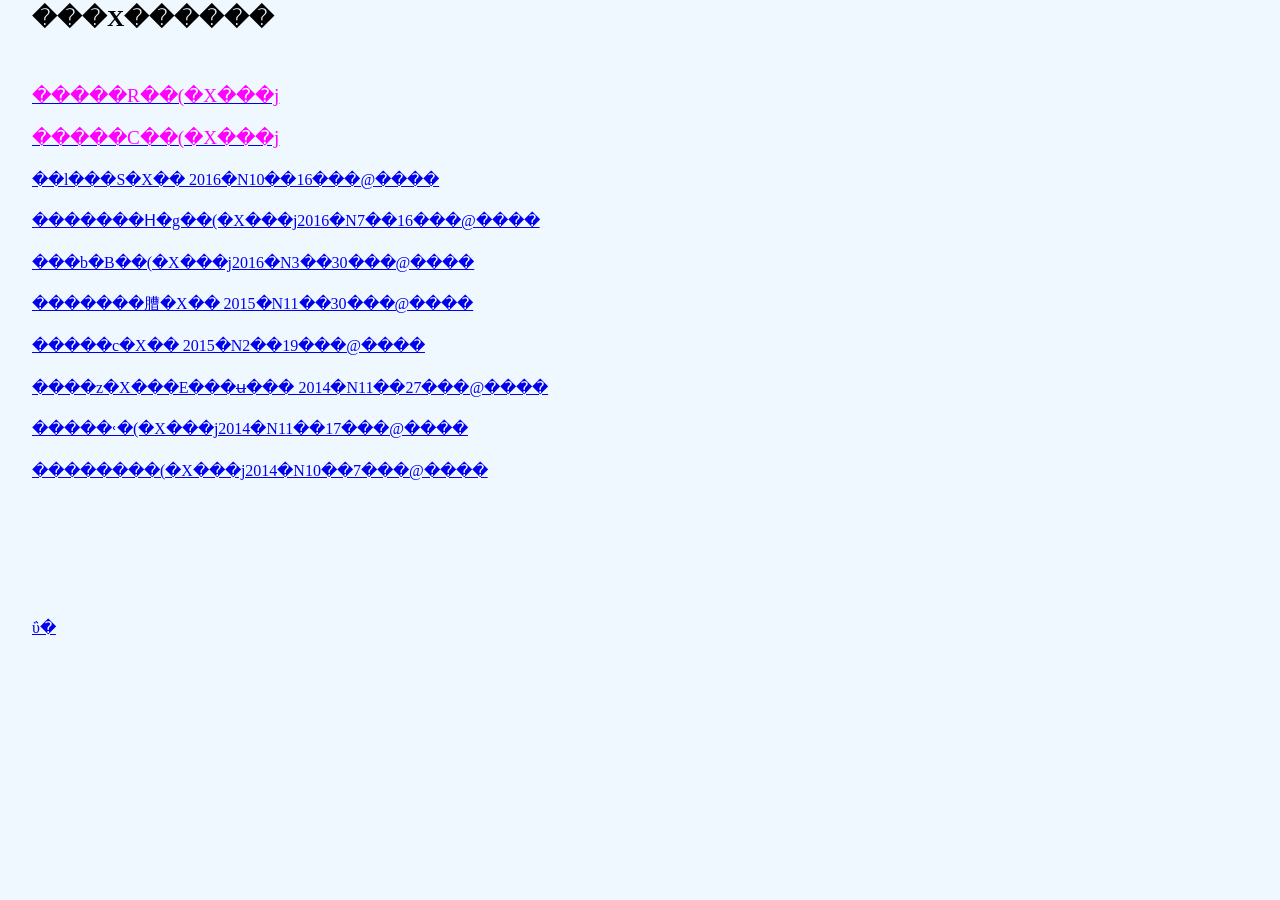
<file: kaidou.html>
<style type="text/css">
body { background: aliceblue; color: black ;  font-size: 1.0em; line-height: 1.3em ; margin-left: 2em ; margin-right:2em; }
table, td, th  { border: 2px solid lightsalmon; }
td, th { padding: 2px }
table { border-collapse: collapse; }
th { background: lightpink; }
td { background: snow; }
p { font-size: 1.0em;}
h1 { font-size: 1.5em;}
a3 { color: fuchsia; font-size: 1.2em; }
</style>
<html>
<body>
<h1>���X������<br><br><br></h1>
<p>
<a href="kaidou/nakasendou.html"><a3>�����R��(�X���j</a3></a><br><br>
<a href="kaidou/toukaidou.html"><a3>�����C��(�X���j</a3></a><br><br>
<a href="kaidou/sennin.html">��l���S�X�� 2016�N10��16���@����</a><br><br>
<a href="kaidou/reiheisi.html">�������ᕼ�g��(�X���j2016�N7��16���@����</a><br><br>
<a href="kaidou/kousyu.html">���b�B��(�X���j2016�N3��30���@���� </a><br><br>
<a href="kaidou/onari.html">�������䐬�X��  2015�N11��30���@����</a><br>
<br>
<a href="kaidou/narita.html">�����c�X��  2015�N2��19���@����</a><br><br>
<a href="kaidou/kawagoe.html">����z�X���E���ʉ���  2014�N11��27���@����</a><br><br>
<a href="kaidou/mito.html">�����˓�(�X���j2014�N11��17���@����</a><br><br>
<a href="kaidou/nikkou.html">��������(�X���j2014�N10��7���@����</a><br><br>
<br><br>

</p>
</p><br><br>
<p><a href="index.html">ΰ�</a></p>
</body>
</html>
</file>
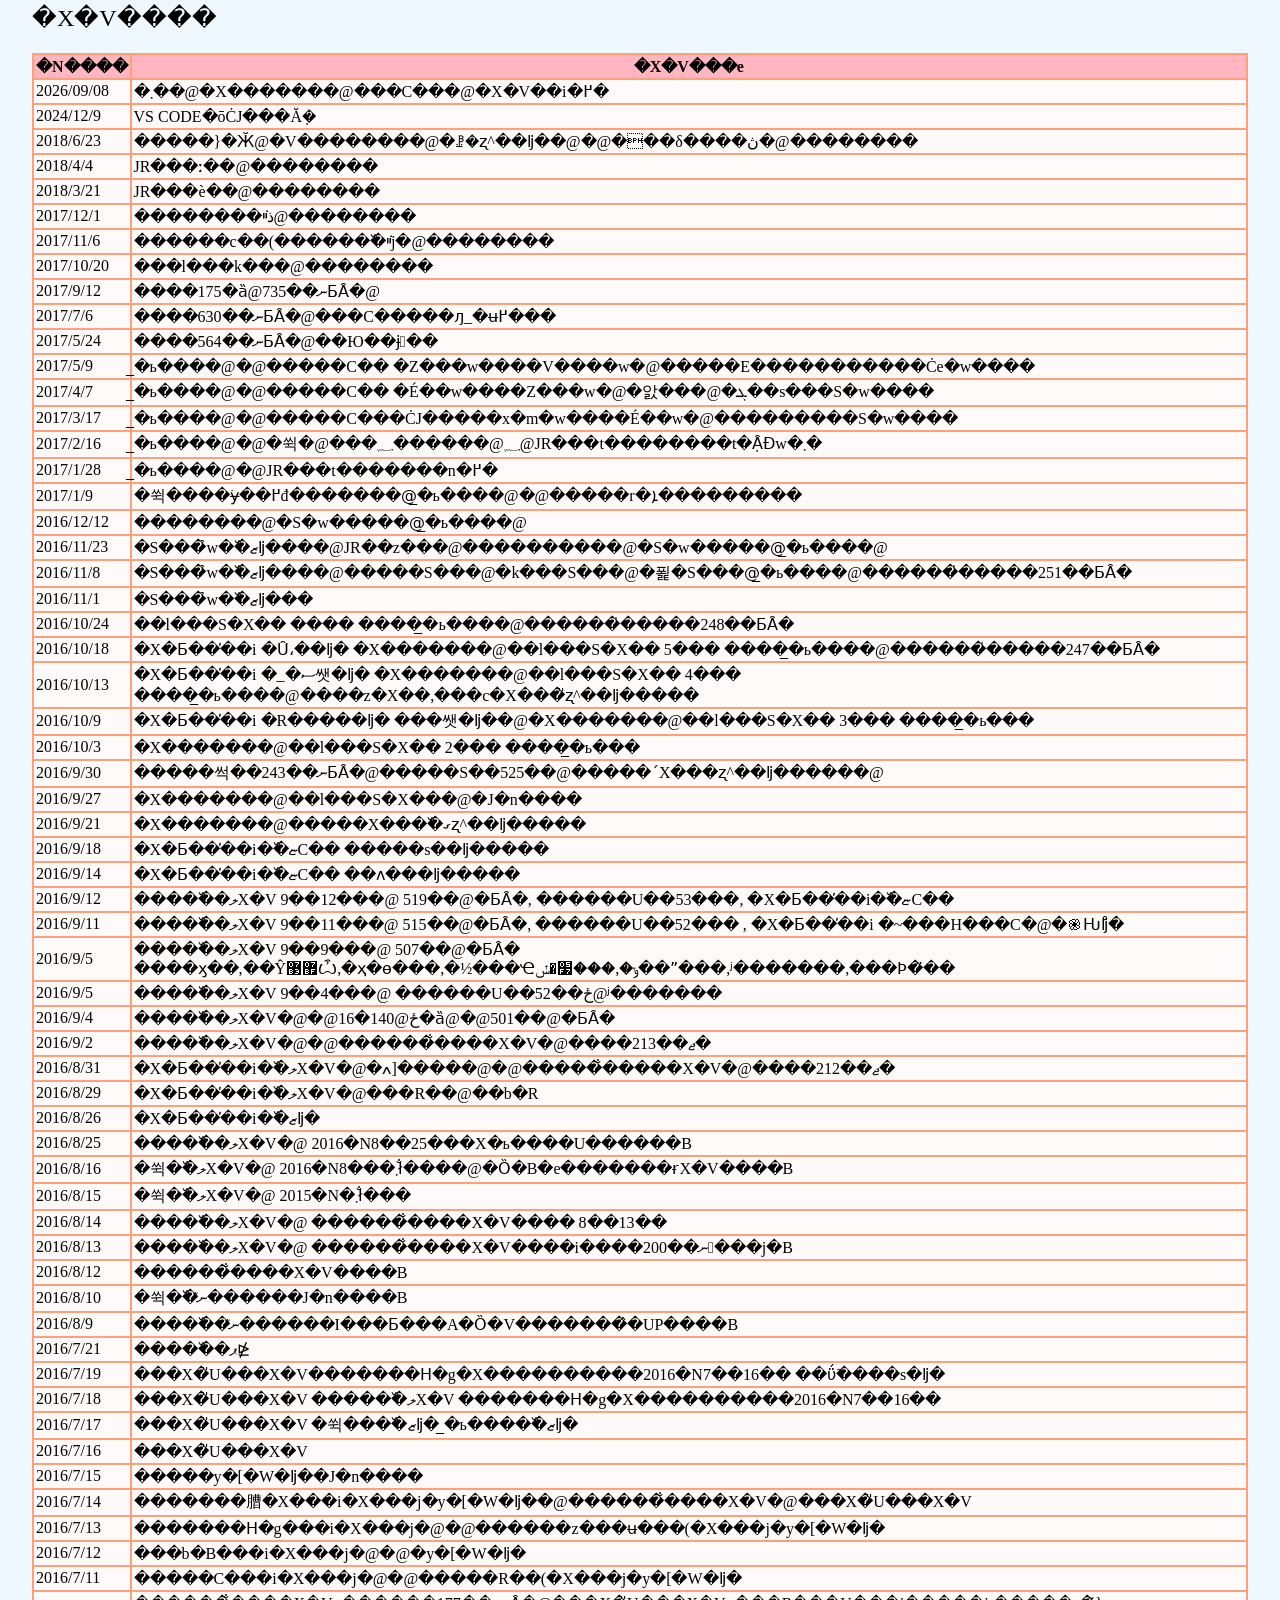
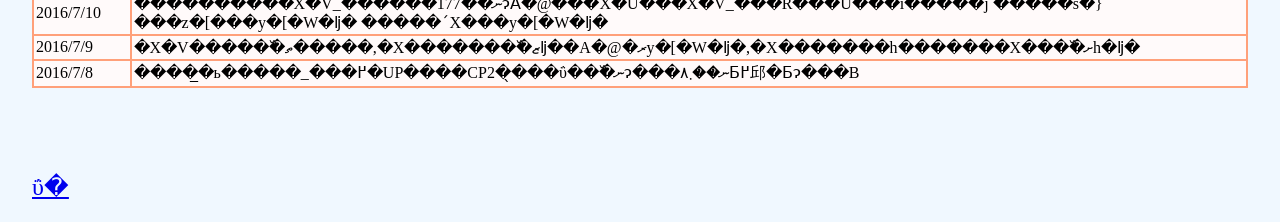
<file: kousin.html>
<style type="text/css">
body { background: aliceblue; color: black ;  font-size: 1.0em; line-height: 1.3em ; margin-left: 2em ; margin-right:2em; }
table, td, th  { border: 2px solid lightsalmon; }
td, th { padding: 2px }
table { border-collapse: collapse; }
th { background: lightpink; }
td { background: snow; }
p { font-size: 1.5em;}
</style>
<html>
<body>
<p>�X�V����<br></p>
<table>
<tr>
<th>�N����</th>
<th>�X�V���e</th>
</tr>

<tr><td>2026/09/08</td>
    <td>�܂��@�X�������@���C���@�X�V��i�߂�</td>

<tr><td>2024/12/9</td>
    <td>VS CODE�ōĊJ���Ă݂�</td>

<tr><td>2018/6/23</td>
<td>�����}�Ӂ@�V��������@�ꗗ�ʐ^��ǉ��@�@���δ����ڽ�@��������</td>

<tr><td>2018/4/4</td>
<td>JR���ː��@��������</td>

<tr><td>2018/3/21</td>
<td>JR���ѐ��@��������</td>

<tr><td>2017/12/1</td>
<td>��������ذײ݁@��������</td>

<tr><td>2017/11/6</td>
<td>������c��(������߰�ײ݁j�@��������</td>

<tr><td>2017/10/20</td>
<td>���l���k���@��������</td>

<tr><td>2017/9/12</td>
<td>����175�ȁ@735��ނƂȂ�@</td>

<tr><td>2017/7/6</td>
<td>����630��ނƂȂ�@���C�����ԓ_�ʉ߂���</td>

<tr><td>2017/5/24</td>
<td>����564��ނƂȂ�@��Ю��ɉ��</td>

<tr><td>2017/5/9</td>
<td>̲�ь����@�@�����C�� �Z���w����V����w�@�����E�����������Ċe�w����</td>

<tr><td>2017/4/7</td>
<td>̲�ь����@�@�����C�� �É��w����Z���w�@�앐���@�ܓ��s���S�w����</td>

<tr><td>2017/3/17</td>
<td>̲�ь����@�@�����C���ĊJ�����x�m�w����É��w�@���������S�w����</td>

<tr><td>2017/2/16</td>
<td>̲�ь����@�@�쒹�@���؁@������؁@JR���t��������t�݂ȂƉw�܂�</td>

<tr><td>2017/1/28</td>
<td>̲�ь����@�@JR���t�������n�߂�</td>

<tr><td>2017/1/9</td>
<td>�쒹����ׂɏ��߂đ�������@̲�ь����@�@�����r�ܐ���������</td>

<tr><td>2016/12/12</td>
<td>��������@�S�w�����@̲�ь����@</td>

<tr><td>2016/11/23</td>
<td>�S���̉w�߰�ޒǉ����@JR��z���@����������@�S�w�����@̲�ь����@</td>

<tr><td>2016/11/8</td>
<td>�S���̉w�߰�ޒǉ����@�����S���@�k���S���@�푍�S���@̲�ь����@������̍�����251��ƂȂ�</td>

<tr><td>2016/11/1</td>
<td>�S���̉w�߰�ޒǉ���</td>

<tr><td>2016/10/24</td>
<td>��l���S�X�� ����  ����̲�ь����@������̍�����248��ƂȂ�</td>

<tr><td>2016/10/18</td>
<td>�X�Ƃ��̕��i �Ȗ،��ǉ� �X�������@��l���S�X�� 5���  ����̲�ь����@������̍�����247��ƂȂ�</td>

<tr><td>2016/10/13</td>
<td>�X�Ƃ��̕��i �_�ސ쌧�ǉ� �X�������@��l���S�X�� 4���  ����̲�ь����@����z�X��,���c�X���̎ʐ^��ǉ�����</td>

<tr><td>2016/10/9</td>
<td>�X�Ƃ��̕��i �R�����ǉ� ���쌧�ǉ��@�X�������@��l���S�X�� 3���  ����̲�ь���</td>

<tr><td>2016/10/3</td>
<td>�X�������@��l���S�X�� 2���  ����̲�ь���</td>
</tr>
<tr><td>2016/9/30</td>
<td>�����썩��243��ނƂȂ�@�����S��525��@�����ˊX���ʐ^��ǉ������@</td>
</tr>
<tr><td>2016/9/27</td>
<td>�X�������@��l���S�X���@�J�n����</td>
</tr>
<tr><td>2016/9/21</td>
<td>�X�������@�����X���߰�ގʐ^��ǉ�����</td>
</tr>
<tr><td>2016/9/18</td>
<td>�X�Ƃ��̕��i�߰�ޏC�� �����s��ǉ�����</td>
</tr>
<tr><td>2016/9/14</td>
<td>�X�Ƃ��̕��i�߰�ޏC�� ��ʌ���ǉ�����</td>
</tr>
<tr><td>2016/9/12</td>
<td>�����߰�ލX�V 9��12���@ 519��@�ƂȂ�, ������U��53���, �X�Ƃ��̕��i�߰�ޏC��</td>
</tr>
<tr><td>2016/9/11</td>
<td>�����߰�ލX�V 9��11���@ 515��@�ƂȂ�, ������U��52��� , �X�Ƃ��̕��i �~���H���C�@�֎Ԋْǉ�</td>
</tr>
<tr><td>2016/9/5</td>
<td>�����߰�ލX�V 9��9���@ 507��@�ƂȂ� ����ӽ��,��Ŷ޿޳Ѽ,�ҳ�ɵ���,�½���Ҽݸ�,���׷�ݽ��ˮ���,ʲ�������,���Ϸ�̈��</td>
</tr>
<tr><td>2016/9/5</td>
<td>�����߰�ލX�V 9��4���@ ������U��52��ځ@ʲ�������</td>
</tr>
<tr><td>2016/9/4</td>
<td>�����߰�ލX�V�@�@16�ځ@140�ȁ@�@501��@�ƂȂ�</td>
</tr>
<tr><td>2016/9/2</td>
<td>�����߰�ލX�V�@�@������̐����X�V�@����213��ޖ�</td>
</tr>
<tr><td>2016/8/31</td>
<td>�X�Ƃ��̕��i�߰�ލX�V�@�ߍ]�����@�@������̐����X�V�@����212��ޖ�</td>
</tr>
<tr><td>2016/8/29</td>
<td>�X�Ƃ��̕��i�߰�ލX�V�@���R��@��b�R</td>
</tr>
<tr><td>2016/8/26</td>
<td>�X�Ƃ��̕��i�߰�ޒǉ�</td>
</tr>
<tr><td>2016/8/25</td>
<td>�����߰�ލX�V�@ 2016�N8��25���X�ь����U������B</td>
</tr>
<tr><td>2016/8/16</td>
<td>�쒹�߰�ލX�V�@ 2016�N8���܂ł̐����@�Ȍ�B�e�������ɍX�V����B</td>
</tr>
<tr><td>2016/8/15</td>
<td>�쒹�߰�ލX�V�@ 2015�N�܂ł̐���</td>
</tr>
<tr><td>2016/8/14</td>
<td>�����߰�ލX�V�@ ������̐����X�V���� 8��13��</td>
</tr>
<tr><td>2016/8/13</td>
<td>�����߰�ލX�V�@ ������̐����X�V����i����200��ނ𒴂���j�B</td>
</tr>
<tr><td>2016/8/12</td>
<td>������̐����X�V����B</td>
</tr>
<td>2016/8/10</td>
<td>�쒹�߰�ނ̐������J�n����B</td>
</tr>
<td>2016/8/9</td>
<td>�����߰�ނ̐������I���Ƃ���A�Ȍ�V�������̂�UP����B</td>
</tr>
<td>2016/7/21</td>
<td>�����߰�ޕ⋭</td>
</tr>
<td>2016/7/19</td>
<td>���X�̎U���X�V�������ᕼ�g�X����������2016�N7��16�� ��ΰٓ����s�ǉ�</td>
</tr>
<td>2016/7/18</td>
<td>���X�̎U���X�V  �����߰�ލX�V  �������ᕼ�g�X����������2016�N7��16��</td>
</tr>
<td>2016/7/17</td>
<td>���X�̎U���X�V  �쒹���߰�ޒǉ�  ̲�ь����߰�ޒǉ�</td>
</tr>
<td>2016/7/16</td>
<td>���X�̎U���X�V</td>
</tr>
<td>2016/7/15</td>
<td>�����y�[�W�ǉ��J�n����</td>
</tr>
<td>2016/7/14</td>
<td>�������䐬�X���i�X���j�y�[�W�ǉ��@������̐����X�V�@���X�̎U���X�V</td>
</tr>
<td>2016/7/13</td>
<td>�������ᕼ�g���i�X���j�@�@������z���ʉ���(�X���j�y�[�W�ǉ�</td>
</tr>
<td>2016/7/12</td>
<td>���b�B���i�X���j�@�@�y�[�W�ǉ�</td>
</tr>
<td>2016/7/11</td>
<td>�����C���i�X���j�@�@�����R��(�X���j�y�[�W�ǉ�</td>
</tr>
<td>2016/7/10</td>
<td>������̐����X�V_������177��ނɂȂ�@���X�̎U���X�V_���R���U���i�����j �����s�̃}���z�[���y�[�W�ǉ�  �����ˊX���y�[�W�ǉ�</td>
</tr>
<td>2016/7/9</td>
<td>�X�V�����߰�ތ�����,�X�������߰�ޒǉ��A�@�ރy�[�W�ǉ�,�X�������h�������X���߰�ށh�ǉ�</td>
</tr>
<td>2016/7/8</td>
<td>����̲�ь�����_���߂�UP����CP2�̖���ΰ��߰�ނɂ���۸ނ��܂Ƃ߂邱�Ƃɂ���B</td>
</tr>
<tr>

</table>
</p>
</p><br><br>
<p><a href="index.html">ΰ�</a></p>
</body>
</html>
</file>
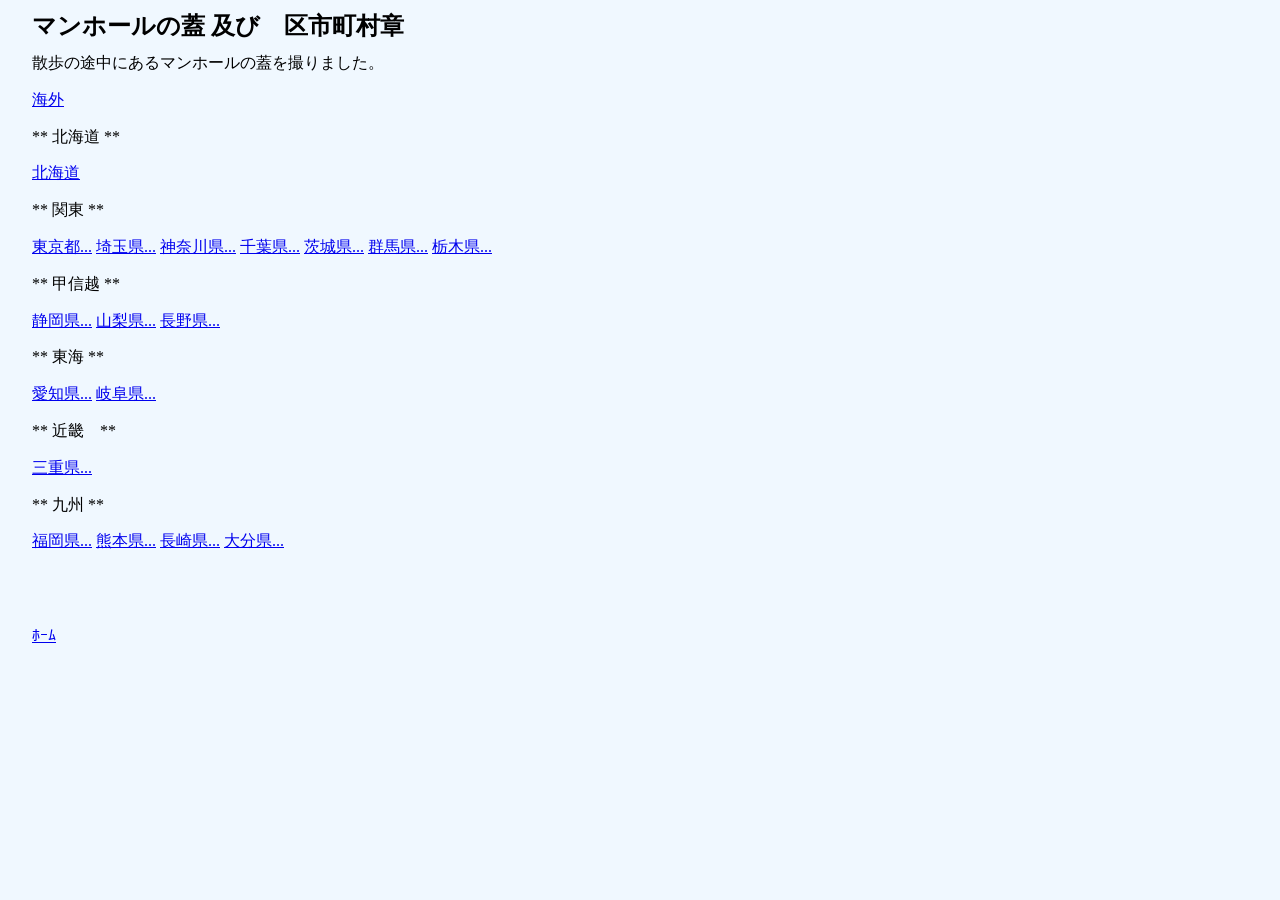
<file: manhool.html>
<!DOCTYPE html>
<htlm>
<meta charset="Shift_JIS">
<style type="text/css">
body { background: aliceblue; color: black ;  font-size: 1.0em; line-height: 1.3em ; margin-left: 2em ; margin-right:2em; }
table, td, th  { border: 2px solid lightsalmon; }
td, th { padding: 2px }
table { border-collapse: collapse; }
th { background: lightpink; }
td { background: snow; }
p { font-size: 1.0em;}
h1 { font-size: 1.5em;}
</style>
<html>
<body>
<h1>�}���z�[���̊W  �y�с@��s������</h1>
<p>�U���̓r���ɂ���}���z�[���̊W���B��܂����B</p>

<a href="manhool/kaigai.html">�C�O</a>
<p>** �k�C�� **</p>
<a href="manhool/hokkaido.html">�k�C��</a>
<p>** �֓� **</p>
<a href="manhool/toukyouto.html">�����s...</a>
<a href="manhool/saitama.html">��ʌ�...</a>
<a href="manhool/kanagawa.html">�_�ސ쌧...</a>
<a href="manhool/chiba.html">��t��...</a>
<a href="manhool/ibaraki.html">��錧...</a>
<a href="manhool/gunma.html">�Q�n��...</a>
<a href="manhool/totigi.html">�Ȗ،�...</a>
</p>
<p>** �b�M�z **</p>
<a href="manhool/sizuoka.html">�É���...</a>
<a href="manhool/yamanasi.html">�R����...</a>
<a href="manhool/nagano.html">���쌧...</a>
</p>
<p>** ���C **</p>
<a href="manhool/aichi.html">���m��...</a>
<a href="manhool/gifu.html">�򕌌�...</a>
</p>
<p>** �ߋE�@**</p>
<a href="manhool/mie.html">�O�d��...</a>
<p>** ��B **</p>
<a href="manhool/fukuoka.html">������...</a>
<a href="manhool/kumamoto.html">�F�{��...</a>
<a href="manhool/nagasaki.html">���茧...</a>
<a href="manhool/ooita.html">�啪��...</a>
</p>
<br><br>
<p><a href="index.html">ΰ�</a></p>
</body>
</html>
</file>
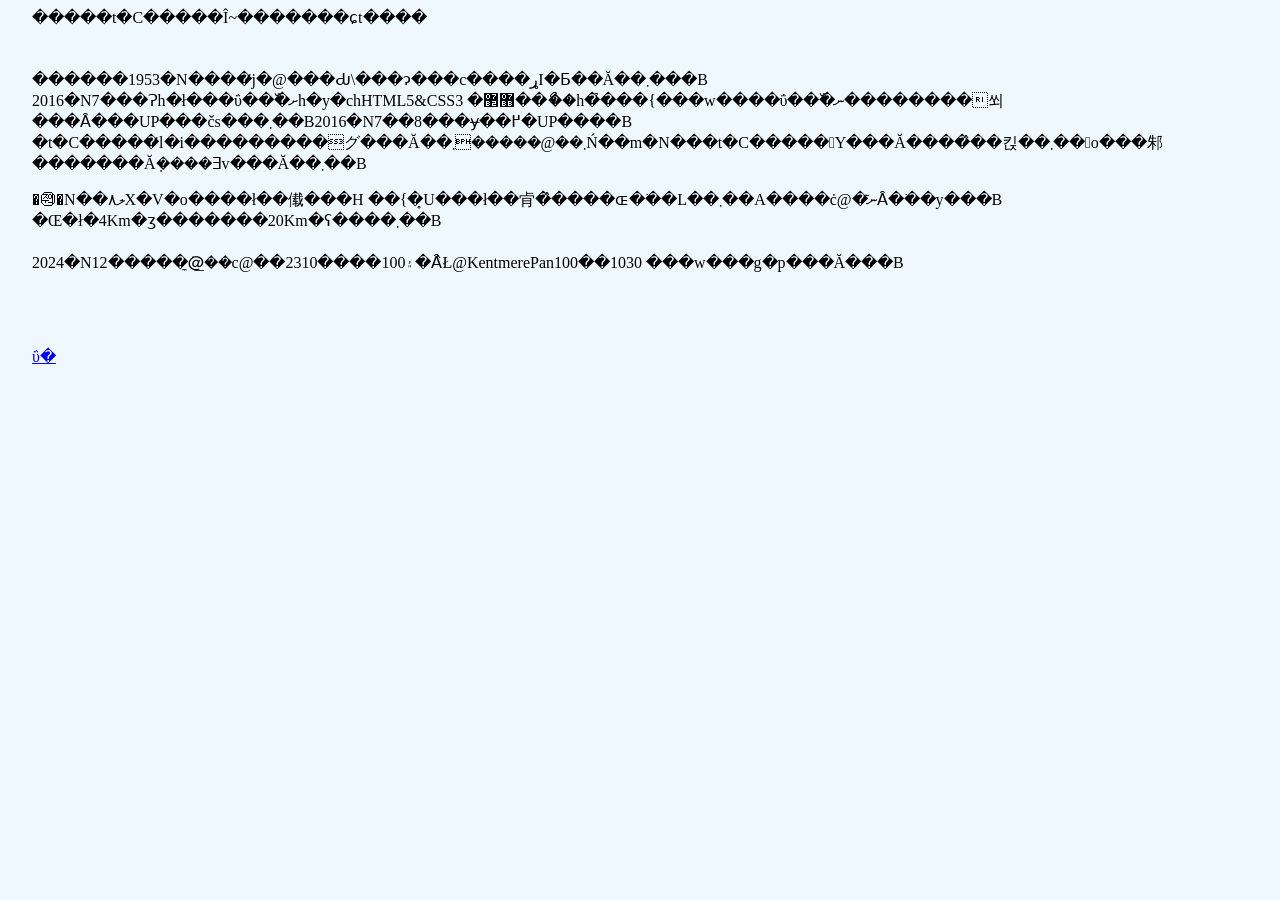
<file: nituite.html>
<style type="text/css">
body { background: aliceblue; color: black ;  font-size: 1.0em; line-height: 1.3em ; margin-left: 2em ; margin-right:2em; }
</style>
<html>
<body>
<p>�����t�C�����Î~�������ɕt����<br><br><br>
������1953�N����̒j�@���Ԃ͏\���ɂ���c����ړI�Ƃ��Ă��܂���B<br>
2016�N7���Ɂh�ł���ΰ��߰�ށh�y�сhHTML5&CSS3 �޻޲��ޯ��h�̉���{���w����ΰ��߰�ނ��������쐬���Ȃ���UP���čs���܂��B2016�N7��8���ɏ��߂�UP����B<br>
�t�C�����̒l�i���������グ���Ă��܂��@�����܂Ń��m�N���t�C�����𐶎Y���Ă����̂��킩��܂��񂪏o���邾�������Ă݂����Ǝv���Ă��܂��B</p>
�㉽�N��۸ލX�V�o����ł��傤���H
��{�͎U���ł��肻�̂����ɶ�ׂ��L��܂��A����ċ@�ނ͂Ȃ�ׂ��y���B
�Œ�ł�4Km�ʒ�������20Km�ʕ����܂��B<br><br>
2024�N12�����݁@̼�̲�с@��۽100����2310�Ȃ̂Ł@KentmerePan100��1030 ���w���g�p���Ă���B
</p>
</p><br><br>
<p><a href="index.html">ΰ�</a></p>
</body>
</html>
</file>
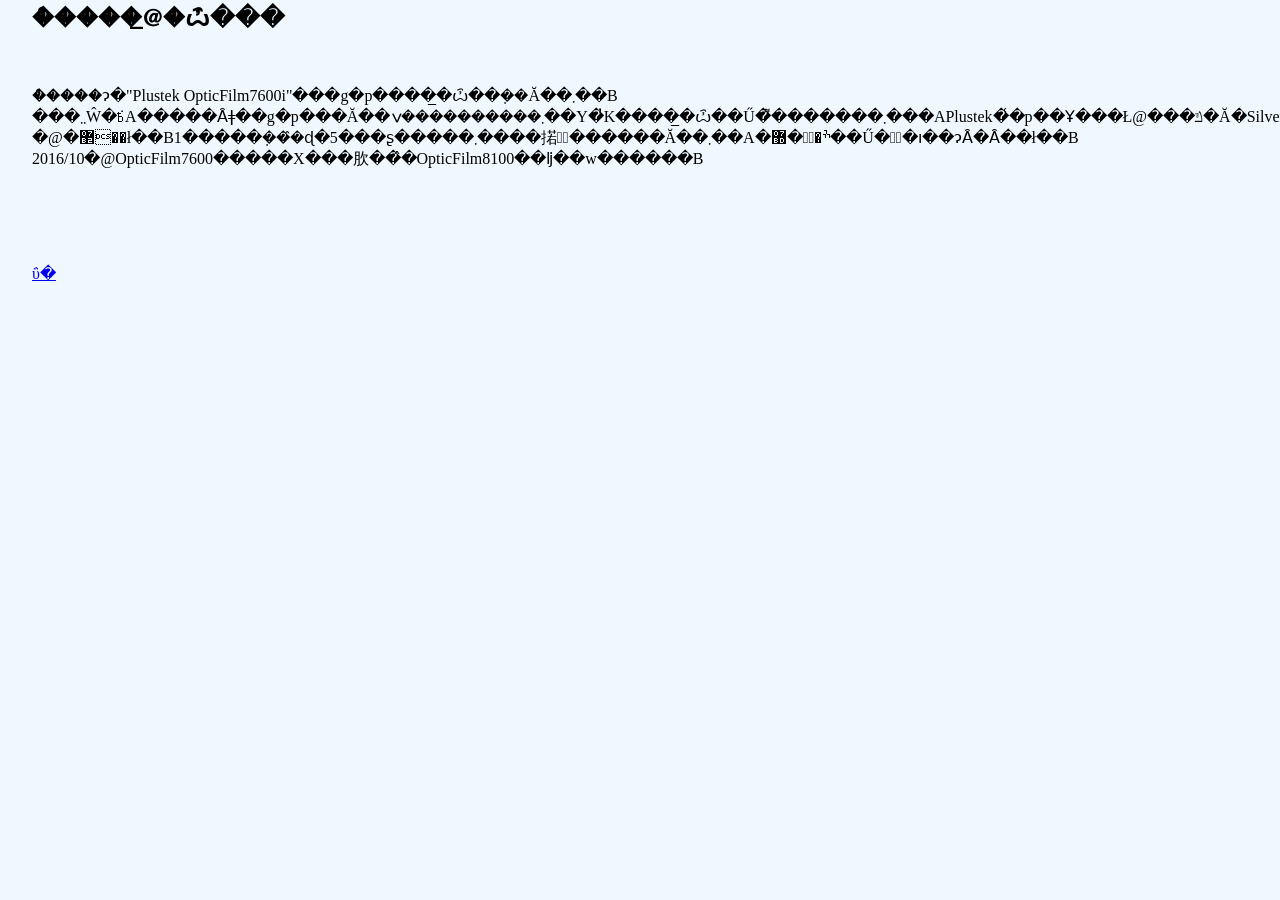
<file: scan.html>
<style type="text/css">
body { background: aliceblue; color: black ;  font-size: 1.0em; line-height: 1.3em ; margin-left: 2em ; margin-right:2em; }
table, td, th  { border: 2px solid lightsalmon; }
td, th { padding: 2px }
table { border-collapse: collapse; }
th { background: lightpink; }
td { background: snow; }
p { font-size: 1.0em;}
h1 { font-size: 1.5em;}
</style>
<html>
<body>
<h1>�ް����@̲�ѽ���<br><br><br></h1>
<p>
�ް����ɂ�"Plustek OpticFilm7600i"���g�p����̲�ѽ��݂��Ă��܂��B
���܂܂Ŵ�߿݁A�����Ȃǂ��g�p���Ă��܂����������ݍ��Y�̓K����̲�ѽ��Ű�͌�������܂���APlustek�͑�p��Ұ���Ł@���ݿ�Ă�SilverFastAi �@�޲��ł��B1�����݂���̂ɖ�5���ʂ�����܂����掿�͖������Ă��܂��A�ׯ��ͯ�޽��Ű�Ƃ͔�ו��ɂȂ�Ȃ��ł��B

2016/10�@OpticFilm7600�����X���肷��̂�OpticFilm8100��ǉ��w������B

<br><br>

</p>
</p><br><br>
<p><a href="index.html">ΰ�</a></p>
</body>
</html>
</file>
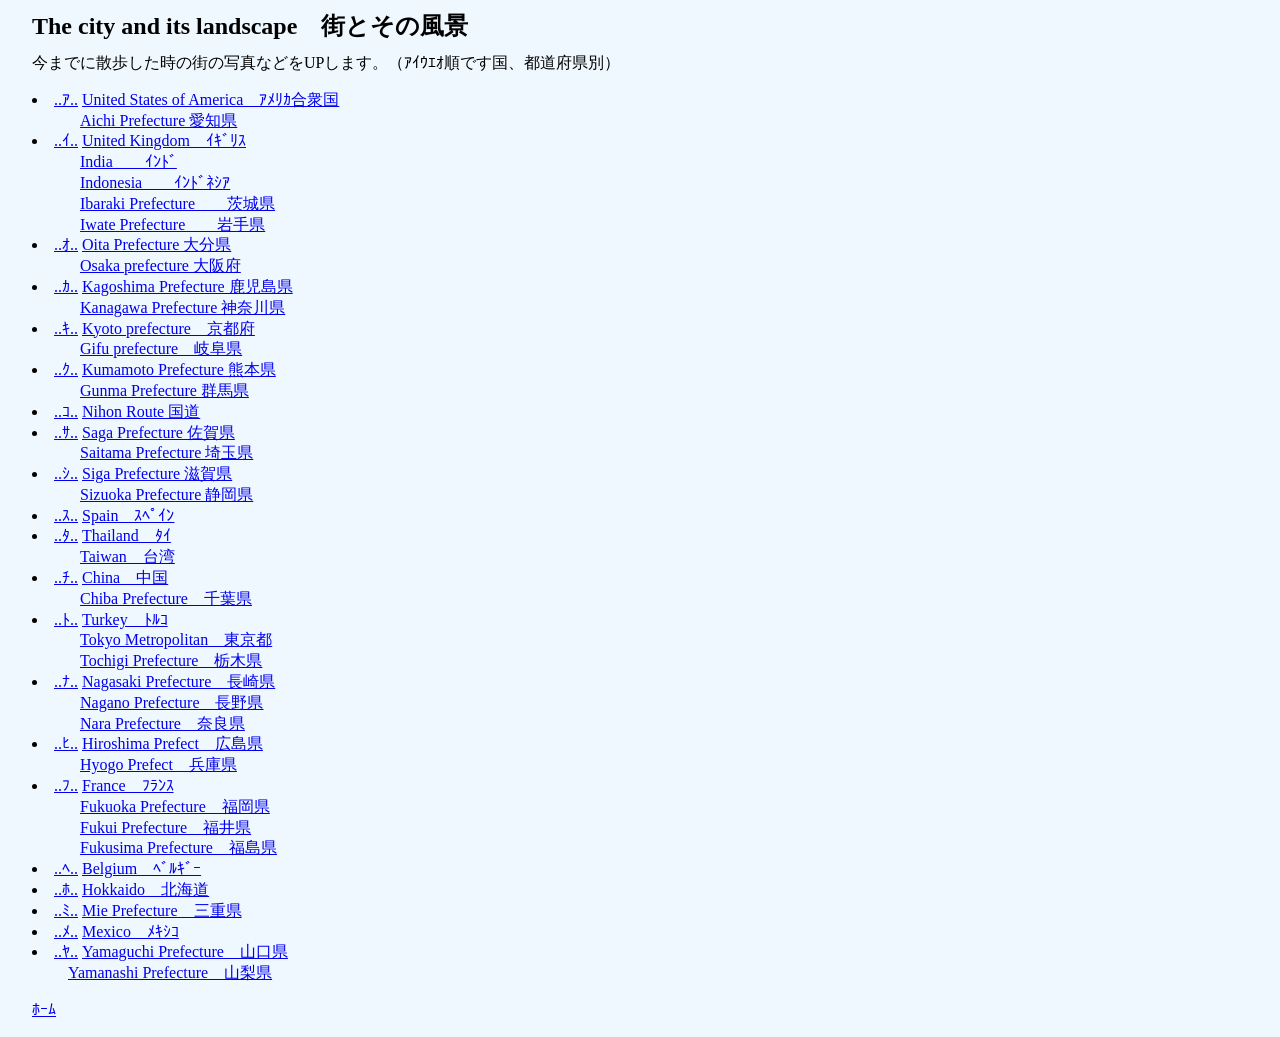
<file: town.html>
<!DOCTYPE html>
<htlm>
<meta charset="Shift_JIS">
<style type="text/css">
body { background: aliceblue; color: black ;  font-size: 1.0em; line-height: 1.3em ; margin-left: 2em ; margin-right:2em; }
table, td, th  { border: 2px solid lightsalmon; }
td, th { padding: 2px }
table { border-collapse: collapse; }
th { background: lightpink; }
td { background: snow; }
p { font-size: 1.0em;}
h1 { font-size: 1.5em;}
</style>
<html>
<body>
<h1>The city and its landscape�@�X�Ƃ��̕��i</h1>
<p>���܂łɎU���������̊X�̎ʐ^�Ȃǂ�UP���܂��B�i��������ł����A�s���{���ʁj</p>


<li><a href="city/a.html">..�..</a>
<a href="city/a.html#United States of America�@��ض���O��">United States of America�@��ض���O��</a><Br>
�@�@�@<a href="city/a.html#Aichi Prefecture ���m��">Aichi Prefecture ���m��</a>

<li><a href="city/i.html">..�..</a>
<a href="city/i.html#United Kingdom�@���ؽ">United Kingdom�@���ؽ</a><Br>
�@�@�@<a href="city/i.html#India�@�@����">India�@�@����</a><Br>
�@�@�@<a href="city/i.html#Indonesia�@�@����ȼ�">Indonesia�@�@����ȼ�</a><Br>
�@�@�@<a href="city/i.html#Ibaraki Prefecture�@�@��錧">Ibaraki Prefecture�@�@��錧</a><Br>
�@�@�@<a href="city/i.html#Iwate Prefecture�@�@��茧">Iwate Prefecture�@�@��茧</a>

<li><a href="city/o.html">..�..</a>
<a href="city/o.html#Oita Prefecture �啪��">Oita Prefecture �啪��</a><Br>
�@�@�@<a href="city/o.html#Osaka prefecture ���{">Osaka prefecture ���{</a>

<li><a href="city/ka.html">..�..</a>
<a href="city/ka.html#Kagoshima Prefecture ��������">Kagoshima Prefecture ��������</a><Br>
�@�@�@<a href="city/ka.html#Kanagawa Prefecture �_�ސ쌧">Kanagawa Prefecture �_�ސ쌧</a>

<li><a href="city/ki.html">..�..</a>
<a href="city/ki.html#Kyoto prefecture�@���s�{">Kyoto prefecture�@���s�{</a><Br>
�@�@�@<a href="city/ki.html#Gifu prefecture�@�򕌌�">Gifu prefecture�@�򕌌�</a>

<li><a href="city/ku.html">..�..</a>
<a href="city/ku.html#Kumamoto Prefecture �F�{��">Kumamoto Prefecture �F�{��</a><Br>
�@�@�@<a href="city/ku.html#Gunma Prefecture �Q�n��">Gunma Prefecture �Q�n��</a>


<li><a href="city/ko.html">..�..</a>
<a href="city/ko.html#Nihon Route ����">Nihon Route ����</a><Br>


<li><a href="city/sa.html">..�..</a>
<a href="city/sa.html#Saga Prefecture ���ꌧ">Saga Prefecture ���ꌧ</a><Br>
�@�@�@<a href="city/sa.html#Saitama Prefecture ��ʌ�">Saitama Prefecture ��ʌ�</a>



<li><a href="city/si.html">..�..</a>
<a href="city/si.html#Siga Prefecture ���ꌧ">Siga Prefecture ���ꌧ</a><Br>
�@�@�@<a href="city/si.html#Sizuoka Prefecture �É���">Sizuoka Prefecture �É���</a>

<li><a href="city/su.html"><a3>..�..</a3></a>
<a href="city/su.html#Spain�@��߲�">Spain�@��߲�</a>

<li><a href="city/ta.html"><a3>..�..</a3></a>
<a href="city/ta.html#Thailand�@��">Thailand�@��</a><Br>
�@�@�@<a href="city/ta.html#Taiwan�@��p">Taiwan�@��p</a>

<li><a href="city/ti.html"><a3>..�..</a3></a>
<a href="city/ti.html#China�@����">China�@����</a><Br>
�@�@�@<a href="city/ti.html#Chiba Prefecture�@��t��">Chiba Prefecture�@��t��</a>

<li><a href="city/to.html"><a3>..�..</a3></a>

<a href="city/to.html#Turkey�@�ٺ">Turkey�@�ٺ</a><Br>
�@�@�@<a href="city/to.html#Tokyo Metropolitan�@�����s">Tokyo Metropolitan�@�����s</a><Br>
�@�@�@<a href="city/to.html#Tochigi Prefecture�@�Ȗ،�">Tochigi Prefecture�@�Ȗ،�</a>�@�@�@



<li><a href="city/na.html"><a3>..�..</a3></a>
<a href="city/na.html#Nagasaki Prefecture�@���茧">Nagasaki Prefecture�@���茧</a><Br>
�@�@�@<a href="city/na.html#Nagano Prefecture�@���쌧">Nagano Prefecture�@���쌧</a><Br>
�@�@�@<a href="city/na.html#Nara Prefecture�@�ޗǌ�">Nara Prefecture�@�ޗǌ�</a><Br>

<li><a href="city/hi.html"><a3>..�..</a3></a>
<a href="city/hi.html#Hiroshima Prefect�@�L����">Hiroshima Prefect�@�L����</a><Br>
�@�@�@<a href="city/hi.html#Hyogo Prefect�@���Ɍ�">Hyogo Prefect�@���Ɍ�</a>

<li><a href="city/hu.html"><a3>..�..</a3></a>
<a href="city/hu.html#France�@��ݽ">France�@��ݽ</a><Br>
�@�@�@<a href="city/hu.html#Fukuoka Prefecture�@������">Fukuoka Prefecture�@������</a><Br>
�@�@�@<a href="city/hu.html#Fukui Prefecture�@���䌧">Fukui Prefecture�@���䌧</a><Br>
�@�@�@<a href="city/hu.html#Fukusima Prefecture�@������">Fukusima Prefecture�@������</a>

<li><a href="city/he.html"><a3>..�..</a3></a>
<a href="city/he.html#Belgium�@��ٷް">Belgium�@��ٷް</a>

<li><a href="city/ho.html"><a3>..�..</a3></a>
<a href="city/ho.html#Hokkaido�@�k�C��">Hokkaido�@�k�C��</a>

<li><a href="city/mi.html"><a3>..�..</a3></a>
<a href="city/mi.html#Mie Prefecture�@�O�d��">Mie Prefecture�@�O�d��</a>

<li><a href="city/me.html"><a3>..�..</a3></a>
<a href="city/me.html#Mexico�@ҷ��">Mexico�@ҷ��</a>

<li><a href="city/ya.html"><a3>..�..</a3></a>

<a href="city/ya.html#Yamaguchi Prefecture�@�R����">Yamaguchi Prefecture�@�R����</a><Br>�@�@
<a href="city/ya.html#Yamanashi Prefecture�@�R����">Yamanashi Prefecture�@�R����</a><Br>




</p>
<p><a href="index.html">ΰ�</a></p>
</body>
</html>
</file>
